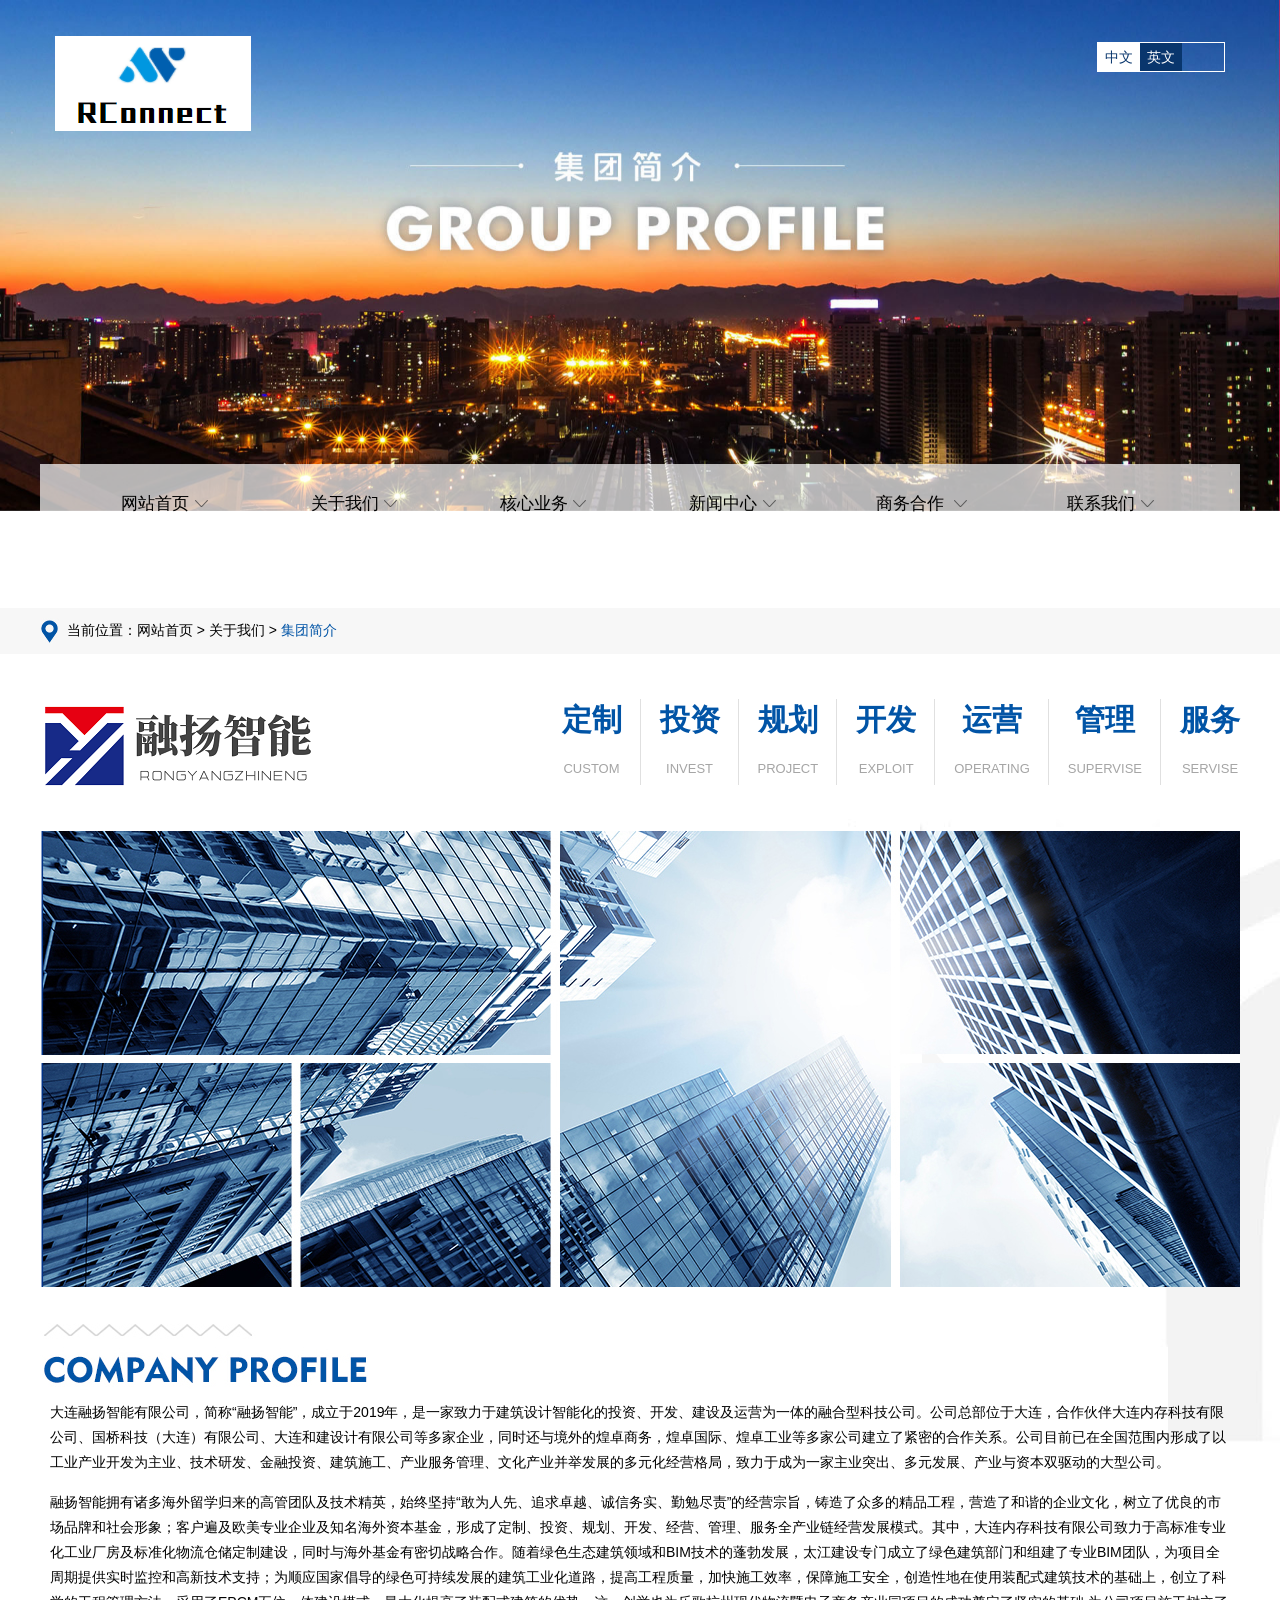
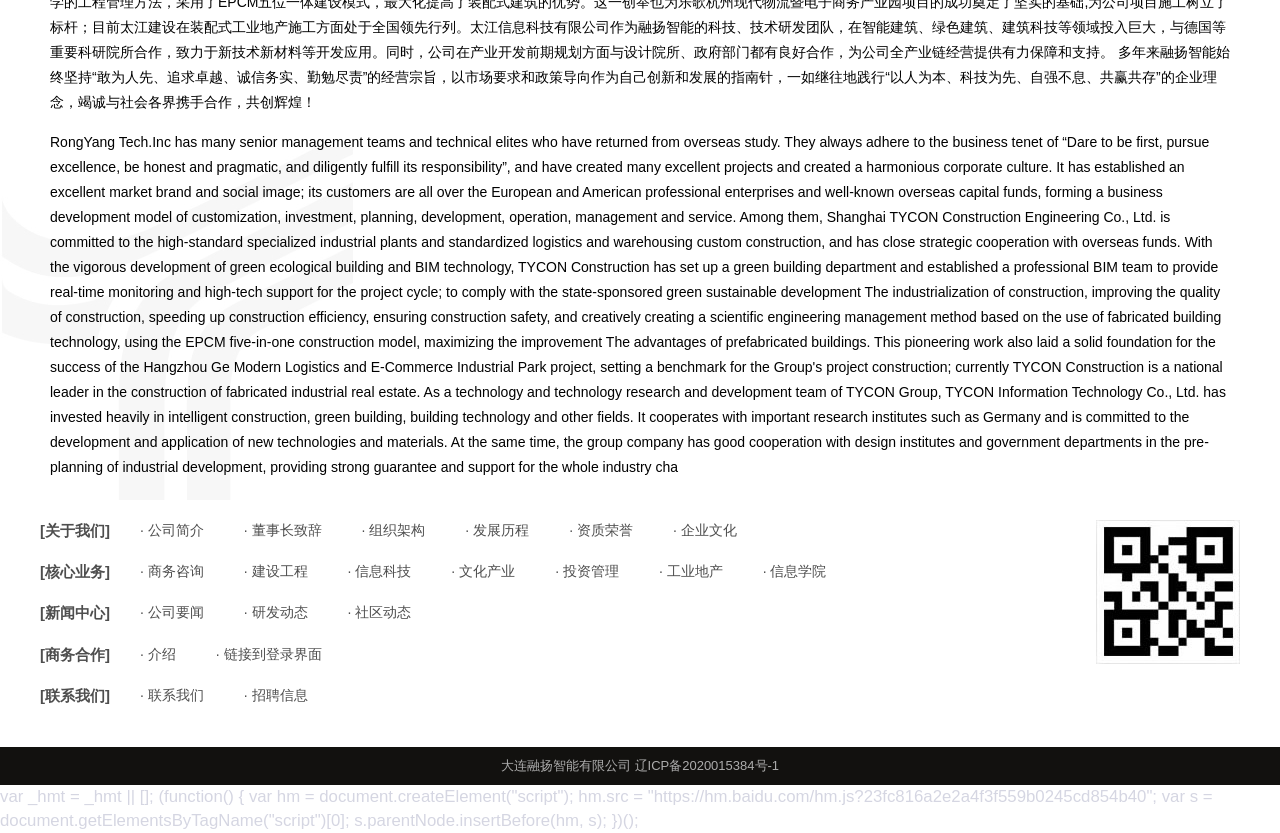
<file: 公司简介.html>
<!DOCTYPE html>
<html lang="zh-CN">
  <head>
    <meta charset="utf-8">
    <meta http-equiv="X-UA-Compatible" content="IE=edge">
    <meta name="viewport" content="width=device-width, initial-scale=1">
    <!-- 上述3个meta标签*必须*放在最前面，任何其他内容都*必须*跟随其后！ -->
    <title>RConnect - 融扬智能</title>

    <!-- Bootstrap -->
    <link href="css/bootstrap.min.css" rel="stylesheet">
    <link href="css/style.css" rel="stylesheet">
    <link href="css/font-awesome.min.css" rel="stylesheet">
	<link rel="stylesheet" type="text/css" href="css/demo.css">
	<link rel="stylesheet" type="text/css" href="css/bootsnav.css">

<link rel="stylesheet" href="css/swiper.min.css" type="text/css">

<script src="js/jquery-1.11.3.min.js" type="text/javascript"></script>
<script type="text/javascript" src="js/jquery.slides.js"></script>
<script>
    $(function(){
      $("#slides").slidesjs({
        width: 700,
        height: 220,
		start: 1,//控制从第几张图开始播放
	//控制前后按钮 
	  navigation:{
      active: false,//是否开启左右按钮
      effect: "fade"//触发按钮时，焦点图切换的特效，可选参数"slide"和"fade"
    }
	
      });
	  
    });
  </script>
  <script src="js/swiper.min.js"></script> 

  </head>
  <body>
  
  <!--top-->
  <div class="inde_one">
   
  <div class="container long_m  ">
  <div class="row">
   <div class="col-lg-8 col-md-8 col-xs-6 log1"><img src="images/index_r1_c8.png"></div>
   <div class="col-lg-4 col-md-4 col-xs-6 log2">
    <dl>
     <dd><a href="3">中文</a></dd>
     <dd><a href="3">英文</a></dd>
    </dl>
   </div>
   </div>
  </div>
   

 <div class="demo one_navv" >

<link rel="stylesheet" type="text/css" href="css/component.css" />

 <!--nav-->
 




  
		<div class="container">
			<div class="row">
            <div class="nav_bg">
				<div class="col-md-12">
					<nav class="navbar navbar-default navbar-mobile bootsnav">
						<div class="navbar-header">
							<button type="button" class="navbar-toggle" data-toggle="collapse" data-target="#navbar-menu">
								<i class=""><img src="images/ahome_r2_c13.png"></i>&nbsp;&nbsp;&nbsp;&nbsp; <em style="font-size:16px; color:#fff; font-style:normal">网站栏目</em>
							</button>
						</div>
						<div class="collapse navbar-collapse" id="navbar-menu" >
							<ul class="nav navbar-nav " data-in="fadeInDown" data-out="fadeOutUp">
								<li class="dropdown"><a href="#">网站首页&nbsp;<img src="images/index_r3_c17.png"></a>
                                <ul class="dropdown-menu" style=" position:absolute; z-index:1000; left:0px">
                                        <h5 id="navh5">网站首页</h5>
										
									</ul>
                                </li>
                                <li class="dropdown">
									<a href="#" class="dropdown-toggle" data-toggle="dropdown">
                                    关于我们&nbsp;<img src="images/index_r3_c17.png"></a>
                                    <ul class="dropdown-menu" style=" position:absolute; z-index:1000; left:0px">
                                        <h5>关于我们</h5>
										<li>
                                        <a href="#"><em><img src="images/ty_r2_c8.png"></em>&nbsp;集团简介&nbsp;<em><img src="images/ty_r2_c8.png"></em></a>
                                        <a href="#"><em><img src="images/ty_r2_c8.png"></em>&nbsp;董事长致辞&nbsp;<em><img src="images/ty_r2_c8.png"></em></a>
										<a href="#"><em><img src="images/ty_r2_c8.png"></em>&nbsp; 组织架构&nbsp;<em><img src="images/ty_r2_c8.png"></em></a>
                                        <a href="#"><em><img src="images/ty_r2_c8.png"></em>&nbsp;发展历程&nbsp;<em><img src="images/ty_r2_c8.png"></em> </a>
                                        <a href="#"><em><img src="images/ty_r2_c8.png"></em>&nbsp;资质荣誉&nbsp;<em><img src="images/ty_r2_c8.png"></em></a>
                                        <a href="#"><em><img src="images/ty_r2_c8.png"></em>&nbsp;企业文化&nbsp;<em><img src="images/ty_r2_c8.png"></em> </a>
                                        </li>
									</ul>
                                    
								
								</li>
                                	
                               <li class="dropdown">
									<a href="#" class="dropdown-toggle" data-toggle="dropdown">
                                    核心业务&nbsp;<img src="images/index_r3_c17.png"></a>
                                    <ul class="dropdown-menu" style=" position:absolute; z-index:1000; left:0px">
                                     <h5>核心业务</h5>
										<li>
                                        <a href="#"><em><img src="images/ty_r2_c8.png"></em>&nbsp;商务咨询&nbsp;<em><img src="images/ty_r2_c8.png"></em></a>
										<a href="#"><em><img src="images/ty_r2_c8.png"></em>&nbsp;建设工程&nbsp;<em><img src="images/ty_r2_c8.png"></em></a>
										<a href="#"><em><img src="images/ty_r2_c8.png"></em>&nbsp;信息科技&nbsp;<em><img src="images/ty_r2_c8.png"></em></a>
                                        <a href="#"><em><img src="images/ty_r2_c8.png"></em>&nbsp;文化产业&nbsp;<em><img src="images/ty_r2_c8.png"></em> </a>
                                        <a href="#"><em><img src="images/ty_r2_c8.png"></em>&nbsp;投资管理&nbsp;<em><img src="images/ty_r2_c8.png"></em></a>
                                        <a href="#"><em><img src="images/ty_r2_c8.png"></em>&nbsp;工业地产&nbsp;<em><img src="images/ty_r2_c8.png"></em> </a>
                                        <a href="#"><em><img src="images/ty_r2_c8.png"></em>&nbsp;信息学院&nbsp;<em><img src="images/ty_r2_c8.png"></em> </a>
                                        </li>
									</ul>
                                    
								
								</li>
                                <li class="dropdown">
									<a href="#" class="dropdown-toggle" data-toggle="dropdown">
                                    新闻中心&nbsp;<img src="images/index_r3_c17.png"></a>
                                    <ul class="dropdown-menu" style=" position:absolute; z-index:1000; left:0px">
                                    <h5>新闻中心</h5>
										<li>
                                        <a href="#"><em><img src="images/ty_r2_c8.png"></em>&nbsp;集团要闻&nbsp;<em><img src="images/ty_r2_c8.png"></em></a>
										<a href="#"><em><img src="images/ty_r2_c8.png"></em>&nbsp;学院动态&nbsp;<em><img src="images/ty_r2_c8.png"></em></a>
										<a href="#"><em><img src="images/ty_r2_c8.png"></em>&nbsp;党务动态&nbsp;<em><img src="images/ty_r2_c8.png"></em></a>
                                        </li>
									</ul>
                                    
								
								</li>
                                <li class="dropdown">
									<a href="#" class="dropdown-toggle" data-toggle="dropdown">
                                    商务合作&nbsp; <img src="images/index_r3_c17.png"></a>
                                    <ul class="dropdown-menu" style=" position:absolute; z-index:1000; left:0px">
                                    <h5>商务合作</h5>
										<li>
                                        <a href="#"><em><img src="images/ty_r2_c8.png"></em>&nbsp;介绍 &nbsp;<em><img src="images/ty_r2_c8.png"></em></a>
										<a href="#"><em><img src="images/ty_r2_c8.png"></em>&nbsp;链接到登录界面&nbsp;<em><img src="images/ty_r2_c8.png"></em></a>
                                        </li>
									</ul>
                                   
								
								</li>
                                <li class="dropdown">
									<a href="#" class="dropdown-toggle" data-toggle="dropdown">
                                    联系我们&nbsp;<img src="images/index_r3_c17.png"></a>
                                    <ul class="dropdown-menu" style=" position:absolute; z-index:1000; left:0px">
                                    <h5>联系我们</h5>
										<li>
                                        <a href="#"><em><img src="images/ty_r2_c8.png"></em>&nbsp;联系我们&nbsp;<em><img src="images/ty_r2_c8.png"></em></a>
										<a href="#"><em><img src="images/ty_r2_c8.png"></em>&nbsp;招聘信息&nbsp;<em><img src="images/ty_r2_c8.png"></em></a>
                                        </li>
									</ul>
                                    
								
								</li>
							</ul>
						</div>
					</nav>
				</div>
			</div>
		</div>
	</div>
 	</div> 
 
 

 <link rel="stylesheet" href="css/lrtk.css">

 <!-- 代码 开始 -->
  <div class="js_lno">
    <div class="slide_container " style="position:relative; z-index:1">
      <ul class="rslides" id="slider">
        <li>
          <img src="images/ad2.jpg" alt="">
         
        </li>
        
      </ul>
    </div>
    </div>
<!-- 代码 结束 -->

<script src="js/responsiveslides.min.js"></script>
<script src="js/slide.js"></script>

</div>

<!--lujing-->
<div class="lj ">
 <div class="container  ">
	 <div class="row">
      <img src="images/lj.jpg">&nbsp;&nbsp;当前位置：<a href="#">网站首页</a> > <a href="#">关于我们</a> > <em>集团简介</em>
     </div>
  </div>
</div>
<div class="index_19201" style="margin-top:3.5%">
 <div class="pest_bg">
   <div class="container">
	<div class="row">
     <div class="col-lg-12 about">
     <div class="row">
      <dl>
       <dt><img src="images/index_r5_c8.png"></dt>
       <dd>
        <p>
        定制<br><em>CUSTOM</em></p>
        </p>
        <p>
        投资<br><em>INVEST</em></p>
        </p>
        <p>
        规划<br><em>PROJECT</em></p>
        </p>
        <p>
        开发<br><em>EXPLOIT</em></p>
        </p>
        <p>
        运营<br><em>OPERATING</em></p>
        </p>
        <p>
        管理<br><em>SUPERVISE</em></p>
        </p>
         <p style=" border-right:none; padding-right:0px">
        服务<br><em>SERVISE</em></p>
        </p>
       </dd>
      </dl>
     </div>
     </div>
    </div>
    </div>
    
    <div class="container">
	<div class="row">
     <div class="pest_us">
      <h1><img src="images/ab_r4_c2.jpg"></h1>
      <dl>
       <dt><img src="images/about1.jpg"></dt>
       <dd>
        <p>
        大连融扬智能有限公司，简称“融扬智能”，成立于2019年，是一家致力于建筑设计智能化的投资、开发、建设及运营为一体的融合型科技公司。公司总部位于大连，合作伙伴大连内存科技有限公司、国桥科技（大连）有限公司、大连和建设计有限公司等多家企业，同时还与境外的煌卓商务，煌卓国际、煌卓工业等多家公司建立了紧密的合作关系。公司目前已在全国范围内形成了以工业产业开发为主业、技术研发、金融投资、建筑施工、产业服务管理、文化产业并举发展的多元化经营格局，致力于成为一家主业突出、多元发展、产业与资本双驱动的大型公司。
        </p>
        <p>
        融扬智能拥有诸多海外留学归来的高管团队及技术精英，始终坚持“敢为人先、追求卓越、诚信务实、勤勉尽责”的经营宗旨，铸造了众多的精品工程，营造了和谐的企业文化，树立了优良的市场品牌和社会形象；客户遍及欧美专业企业及知名海外资本基金，形成了定制、投资、规划、开发、经营、管理、服务全产业链经营发展模式。其中，大连内存科技有限公司致力于高标准专业化工业厂房及标准化物流仓储定制建设，同时与海外基金有密切战略合作。随着绿色生态建筑领域和BIM技术的蓬勃发展，太江建设专门成立了绿色建筑部门和组建了专业BIM团队，为项目全周期提供实时监控和高新技术支持；为顺应国家倡导的绿色可持续发展的建筑工业化道路，提高工程质量，加快施工效率，保障施工安全，创造性地在使用装配式建筑技术的基础上，创立了科学的工程管理方法，采用了EPCM五位一体建设模式，最大化提高了装配式建筑的优势。这一创举也为乐歌杭州现代物流暨电子商务产业园项目的成功奠定了坚实的基础,为公司项目施工树立了标杆；目前太江建设在装配式工业地产施工方面处于全国领先行列。太江信息科技有限公司作为融扬智能的科技、技术研发团队，在智能建筑、绿色建筑、建筑科技等领域投入巨大，与德国等重要科研院所合作，致力于新技术新材料等开发应用。同时，公司在产业开发前期规划方面与设计院所、政府部门都有良好合作，为公司全产业链经营提供有力保障和支持。
多年来融扬智能始终坚持“敢为人先、追求卓越、诚信务实、勤勉尽责”的经营宗旨，以市场要求和政策导向作为自己创新和发展的指南针，一如继往地践行“以人为本、科技为先、自强不息、共赢共存”的企业理念，竭诚与社会各界携手合作，共创辉煌！
        </p>
        <p>
        RongYang Tech.Inc has many senior management teams and technical elites who have returned from overseas study. They always adhere to the business tenet of “Dare to be first, pursue excellence, be honest and pragmatic, and diligently fulfill its responsibility”, and have created many excellent projects and created a harmonious corporate culture. It has established an excellent market brand and social image; its customers are all over the European and American professional enterprises and well-known overseas capital funds, forming a business development model of customization, investment, planning, development, operation, management and service. Among them, Shanghai TYCON Construction Engineering Co., Ltd. is committed to the high-standard specialized industrial plants and standardized logistics and warehousing custom construction, and has close strategic cooperation with overseas funds. With the vigorous development of green ecological building and BIM technology, TYCON Construction has set up a green building department and established a professional BIM team to provide real-time monitoring and high-tech support for the project cycle; to comply with the state-sponsored green sustainable development The industrialization of construction, improving the quality of construction, speeding up construction efficiency, ensuring construction safety, and creatively creating a scientific engineering management method based on the use of fabricated building technology, using the EPCM five-in-one construction model, maximizing the improvement The advantages of prefabricated buildings. This pioneering work also laid a solid foundation for the success of the Hangzhou Ge Modern Logistics and E-Commerce Industrial Park project, setting a benchmark for the Group's project construction; currently TYCON Construction is a national leader in the construction of fabricated industrial real estate. As a technology and technology research and development team of TYCON Group, TYCON Information Technology Co., Ltd. has invested heavily in intelligent construction, green building, building technology and other fields. It cooperates with important research institutes such as Germany and is committed to the development and application of new technologies and materials. At the same time, the group company has good cooperation with design institutes and government departments in the pre-planning of industrial development, providing strong guarantee and support for the whole industry cha
        </p>
       </dd>
      </dl>
     </div>
    </div>
    </div>
    
    
    <div>
</div>
</div>

  
<!--导航-->
   <div class="container  ">
	 <div class="row">
      <div class="bot_nav">
       <img src="images/er_r5_c2.jpg">
       <dl>
        <dt>[关于我们]</dt>
        <dd>
        <a href="#">· 公司简介</a>             <a href="#"> · 董事长致辞</a>             <a href="#">  · 组织架构</a>          <a href="#">     · 发展历程</a>        <a href="#">       · 资质荣誉</a>          <a href="#">     · 企业文化</a> 
        </dd>
       </dl>
       <dl>
        <dt>[核心业务]</dt>
        <dd>
        <a href="#">· 商务咨询 </a>            <a href="#"> · 建设工程  </a>            <a href="#">  · 信息科技 </a>         <a href="#">     · 文化产业 </a>         <a href="#">     · 投资管理 </a>      <a href="#">        · 工业地产  </a>        <a href="#">     · 信息学院 </a>
        </dd>
       </dl>
       <dl>
        <dt>[新闻中心]</dt>
        <dd>
        <a href="#">· 公司要闻    </a>        <a href="#">   · 研发动态   </a>       <a href="#">      · 社区动态  </a>
        </dd>
       </dl>
       <dl>
        <dt>[商务合作]</dt>
        <dd>
        <a href="#">· 介绍    </a>          <a href="#">  · 链接到登录界面   </a>
        </dd>
       </dl>
       <dl>
        <dt>[联系我们]</dt>
        <dd>
        <a href="#">· 联系我们   </a>          <a href="#">  · 招聘信息 </a>
        </dd>
       </dl>
       
      </div>
     </div>
   </div>
   <div class="copy_bg ">
    大连融扬智能有限公司 辽ICP备2020015384号-1
   </div>
     <!-- jQuery (Bootstrap 的所有 JavaScript 插件都依赖 jQuery，所以必须放在前边) -->
    
    <!-- 加载 Bootstrap 的所有 JavaScript 插件。你也可以根据需要只加载单个插件。 -->
	<script src="js/bootstrap.min.js"></script>
	<script type="text/javascript" src="js/bootsnav.js"></script>
		var _hmt = _hmt || [];
		(function() {
		  var hm = document.createElement("script");
		  hm.src = "https://hm.baidu.com/hm.js?23fc816a2e2a4f3f559b0245cd854b40";
		  var s = document.getElementsByTagName("script")[0]; 
		  s.parentNode.insertBefore(hm, s);
		})();
	</script>
  </body>
</html>
</file>
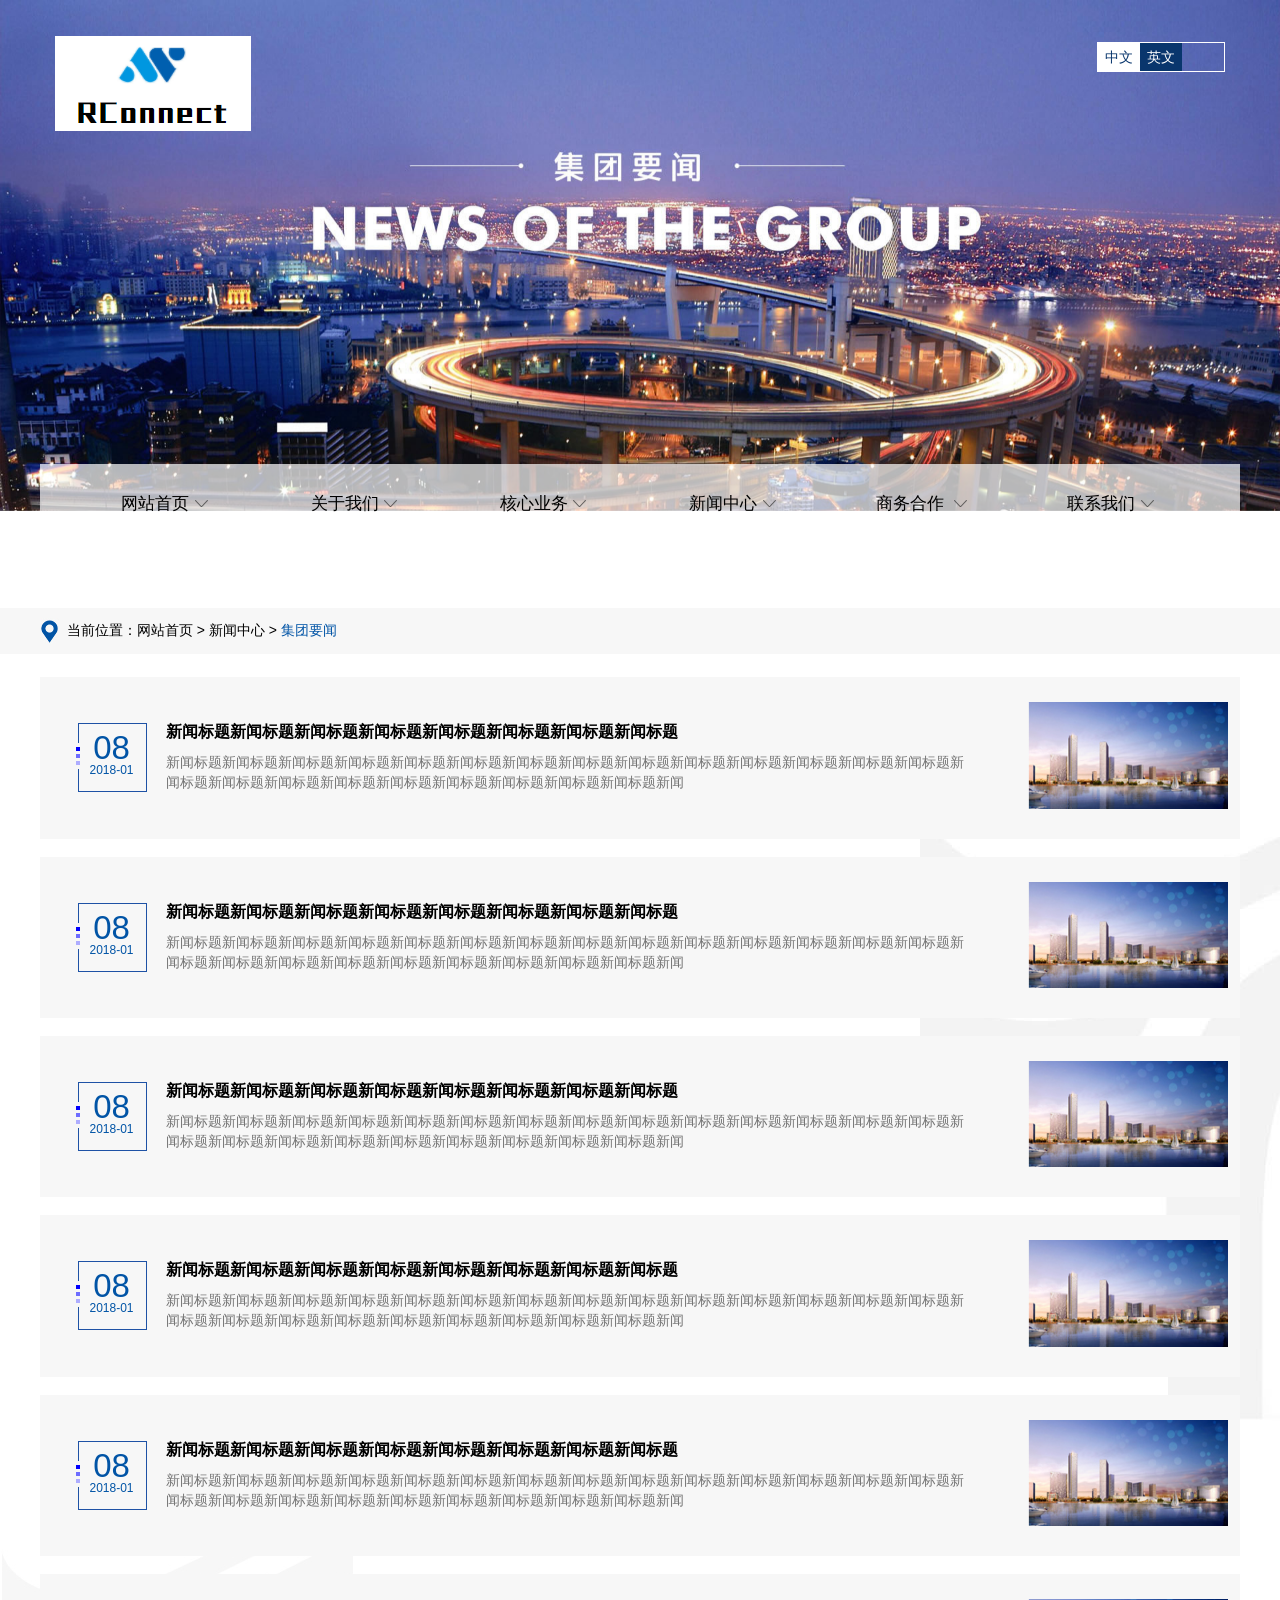
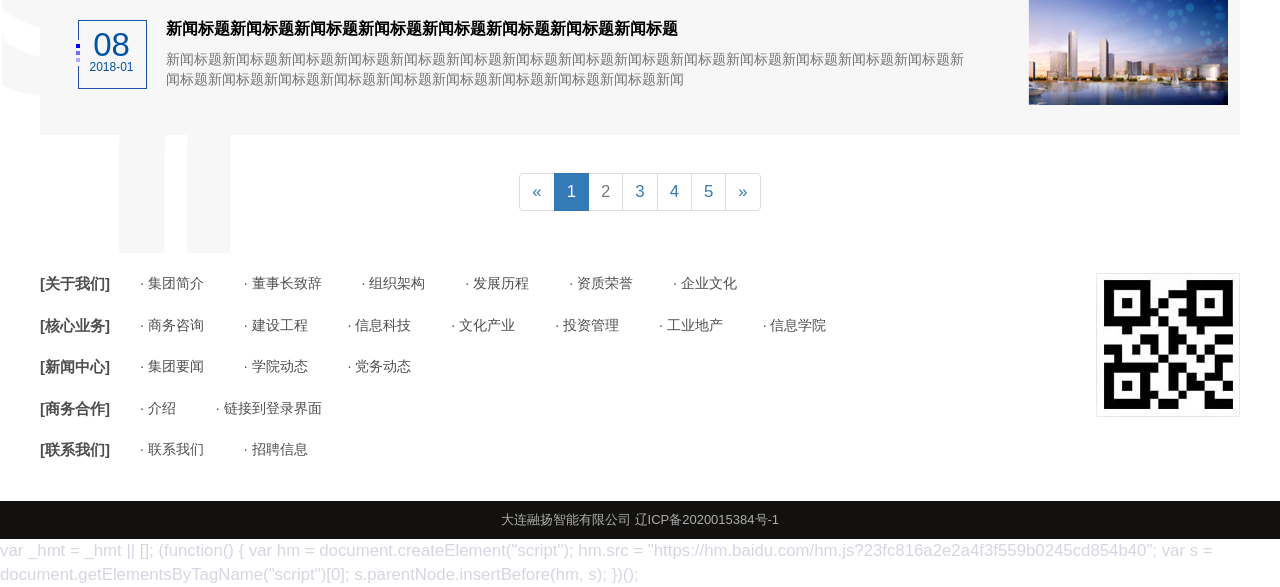
<file: 新闻中心.html>
<!DOCTYPE html>
<html lang="zh-CN">
  <head>
    <meta charset="utf-8">
    <meta http-equiv="X-UA-Compatible" content="IE=edge">
    <meta name="viewport" content="width=device-width, initial-scale=1">
    <!-- 上述3个meta标签*必须*放在最前面，任何其他内容都*必须*跟随其后！ -->
    <title>RConnect - 融扬智能</title>

    <!-- Bootstrap -->
    <link href="css/bootstrap.min.css" rel="stylesheet">
    <link href="css/style.css" rel="stylesheet">
    <link href="css/font-awesome.min.css" rel="stylesheet">
	<link rel="stylesheet" type="text/css" href="css/demo.css">
	<link rel="stylesheet" type="text/css" href="css/bootsnav.css">

<link rel="stylesheet" href="css/swiper.min.css" type="text/css">

<script src="js/jquery-1.11.3.min.js" type="text/javascript"></script>
<script type="text/javascript" src="js/jquery.slides.js"></script>
<script>
    $(function(){
      $("#slides").slidesjs({
        width: 700,
        height: 220,
		start: 1,//控制从第几张图开始播放
	//控制前后按钮 
	  navigation:{
      active: false,//是否开启左右按钮
      effect: "fade"//触发按钮时，焦点图切换的特效，可选参数"slide"和"fade"
    }
	
      });
	  
    });
  </script>
  <script src="js/swiper.min.js"></script> 

  </head>
  <body>
  
  <!--top-->
  <div class="inde_one">
   
  <div class="container long_m  ">
  <div class="row">
   <div class="col-lg-8 col-md-8 col-xs-6 log1"><img src="images/index_r1_c8.png"></div>
   <div class="col-lg-4 col-md-4 col-xs-6 log2">
    <dl>
     <dd><a href="3">中文</a></dd>
     <dd><a href="3">英文</a></dd>
    </dl>
   </div>
   </div>
  </div>
   

 <div class="demo one_navv" >

<link rel="stylesheet" type="text/css" href="css/component.css" />

 <!--nav-->
 




  
		<div class="container">
			<div class="row">
            <div class="nav_bg">
				<div class="col-md-12">
					<nav class="navbar navbar-default navbar-mobile bootsnav">
						<div class="navbar-header">
							<button type="button" class="navbar-toggle" data-toggle="collapse" data-target="#navbar-menu">
								<i class=""><img src="images/ahome_r2_c13.png"></i>&nbsp;&nbsp;&nbsp;&nbsp; <em style="font-size:16px; color:#fff; font-style:normal">网站栏目</em>
							</button>
						</div>
						<div class="collapse navbar-collapse" id="navbar-menu" >
							<ul class="nav navbar-nav " data-in="fadeInDown" data-out="fadeOutUp">
								<li class="dropdown"><a href="#">网站首页&nbsp;<img src="images/index_r3_c17.png"></a>
                                <ul class="dropdown-menu" style=" position:absolute; z-index:1000; left:0px">
                                        <h5 id="navh5">网站首页</h5>
										
									</ul>
                                </li>
                                <li class="dropdown">
									<a href="#" class="dropdown-toggle" data-toggle="dropdown">
                                    关于我们&nbsp;<img src="images/index_r3_c17.png"></a>
                                    <ul class="dropdown-menu" style=" position:absolute; z-index:1000; left:0px">
                                        <h5>关于我们</h5>
										<li>
                                        <a href="#"><em><img src="images/ty_r2_c8.png"></em>&nbsp;集团简介&nbsp;<em><img src="images/ty_r2_c8.png"></em></a>
                                        <a href="#"><em><img src="images/ty_r2_c8.png"></em>&nbsp;董事长致辞&nbsp;<em><img src="images/ty_r2_c8.png"></em></a>
										<a href="#"><em><img src="images/ty_r2_c8.png"></em>&nbsp; 组织架构&nbsp;<em><img src="images/ty_r2_c8.png"></em></a>
                                        <a href="#"><em><img src="images/ty_r2_c8.png"></em>&nbsp;发展历程&nbsp;<em><img src="images/ty_r2_c8.png"></em> </a>
                                        <a href="#"><em><img src="images/ty_r2_c8.png"></em>&nbsp;资质荣誉&nbsp;<em><img src="images/ty_r2_c8.png"></em></a>
                                        <a href="#"><em><img src="images/ty_r2_c8.png"></em>&nbsp;企业文化&nbsp;<em><img src="images/ty_r2_c8.png"></em> </a>
                                        </li>
									</ul>
                                    
								
								</li>
                                	
                               <li class="dropdown">
									<a href="#" class="dropdown-toggle" data-toggle="dropdown">
                                    核心业务&nbsp;<img src="images/index_r3_c17.png"></a>
                                    <ul class="dropdown-menu" style=" position:absolute; z-index:1000; left:0px">
                                     <h5>核心业务</h5>
										<li>
                                        <a href="#"><em><img src="images/ty_r2_c8.png"></em>&nbsp;商务咨询&nbsp;<em><img src="images/ty_r2_c8.png"></em></a>
										<a href="#"><em><img src="images/ty_r2_c8.png"></em>&nbsp;建设工程&nbsp;<em><img src="images/ty_r2_c8.png"></em></a>
										<a href="#"><em><img src="images/ty_r2_c8.png"></em>&nbsp;信息科技&nbsp;<em><img src="images/ty_r2_c8.png"></em></a>
                                        <a href="#"><em><img src="images/ty_r2_c8.png"></em>&nbsp;文化产业&nbsp;<em><img src="images/ty_r2_c8.png"></em> </a>
                                        <a href="#"><em><img src="images/ty_r2_c8.png"></em>&nbsp;投资管理&nbsp;<em><img src="images/ty_r2_c8.png"></em></a>
                                        <a href="#"><em><img src="images/ty_r2_c8.png"></em>&nbsp;工业地产&nbsp;<em><img src="images/ty_r2_c8.png"></em> </a>
                                        <a href="#"><em><img src="images/ty_r2_c8.png"></em>&nbsp;信息学院&nbsp;<em><img src="images/ty_r2_c8.png"></em> </a>
                                        </li>
									</ul>
                                    
								
								</li>
                                <li class="dropdown">
									<a href="#" class="dropdown-toggle" data-toggle="dropdown">
                                    新闻中心&nbsp;<img src="images/index_r3_c17.png"></a>
                                    <ul class="dropdown-menu" style=" position:absolute; z-index:1000; left:0px">
                                    <h5>新闻中心</h5>
										<li>
                                        <a href="#"><em><img src="images/ty_r2_c8.png"></em>&nbsp;集团要闻&nbsp;<em><img src="images/ty_r2_c8.png"></em></a>
										<a href="#"><em><img src="images/ty_r2_c8.png"></em>&nbsp;学院动态&nbsp;<em><img src="images/ty_r2_c8.png"></em></a>
										<a href="#"><em><img src="images/ty_r2_c8.png"></em>&nbsp;党务动态&nbsp;<em><img src="images/ty_r2_c8.png"></em></a>
                                        </li>
									</ul>
                                    
								
								</li>
                                <li class="dropdown">
									<a href="#" class="dropdown-toggle" data-toggle="dropdown">
                                    商务合作&nbsp; <img src="images/index_r3_c17.png"></a>
                                    <ul class="dropdown-menu" style=" position:absolute; z-index:1000; left:0px">
                                    <h5>商务合作</h5>
										<li>
                                        <a href="#"><em><img src="images/ty_r2_c8.png"></em>&nbsp;介绍 &nbsp;<em><img src="images/ty_r2_c8.png"></em></a>
										<a href="#"><em><img src="images/ty_r2_c8.png"></em>&nbsp;链接到登录界面&nbsp;<em><img src="images/ty_r2_c8.png"></em></a>
                                        </li>
									</ul>
                                   
								
								</li>
                                <li class="dropdown">
									<a href="#" class="dropdown-toggle" data-toggle="dropdown">
                                    联系我们&nbsp;<img src="images/index_r3_c17.png"></a>
                                    <ul class="dropdown-menu" style=" position:absolute; z-index:1000; left:0px">
                                    <h5>联系我们</h5>
										<li>
                                        <a href="#"><em><img src="images/ty_r2_c8.png"></em>&nbsp;联系我们&nbsp;<em><img src="images/ty_r2_c8.png"></em></a>
										<a href="#"><em><img src="images/ty_r2_c8.png"></em>&nbsp;招聘信息&nbsp;<em><img src="images/ty_r2_c8.png"></em></a>
                                        </li>
									</ul>
                                    
								
								</li>
							</ul>
						</div>
					</nav>
				</div>
			</div>
		</div>
	</div>
 	</div> 
 
 

 <link rel="stylesheet" href="css/lrtk.css">

 <!-- 代码 开始 -->
  <div class="js_lno">
    <div class="slide_container " style="position:relative; z-index:1">
      <ul class="rslides" id="slider">
        <li>
          <img src="images/ad3.jpg" alt="">
         
        </li>
        
      </ul>
    </div>
    </div>
<!-- 代码 结束 -->

<script src="js/responsiveslides.min.js"></script>
<script src="js/slide.js"></script>

</div>

<!--lujing-->
<div class="lj ">
 <div class="container  ">
	 <div class="row">
      <img src="images/lj.jpg">&nbsp;&nbsp;当前位置：<a href="#">网站首页</a> > <a href="#">新闻中心</a> > <em>集团要闻</em>
     </div>
  </div>
</div>
<div class="index_19201" style="margin-top:1.8%">
 <div class="pest_bg">
   <div class="container">
	<div class="row">
     <div class="col-lg-12 pest_news">
     <div class="row">
     
      <div class="news_inf">
       <dl>
       <dt>
        
          <h1>08</h1>
         <em>2018-01</em>
       </dt>
       <dd>
        <h5>
         <a href="#">新闻标题新闻标题新闻标题新闻标题新闻标题新闻标题新闻标题新闻标题</a>
        </h5>
        <p>
        新闻标题新闻标题新闻标题新闻标题新闻标题新闻标题新闻标题新闻标题新闻标题新闻标题新闻标题新闻标题新闻标题新闻标题新闻标题新闻标题新闻标题新闻标题新闻标题新闻标题新闻标题新闻标题新闻标题新闻
        </p>
       </dd>
      
      </dl>
       <ol>
        <p>
         <img src="images/news_r2_c2.jpg">
        </p>
       </ol>
      </div>
      
      <div class="news_inf">
       <dl>
       <dt>
        
          <h1>08</h1>
         <em>2018-01</em>
       </dt>
       <dd>
        <h5>
         <a href="#">新闻标题新闻标题新闻标题新闻标题新闻标题新闻标题新闻标题新闻标题</a>
        </h5>
        <p>
        新闻标题新闻标题新闻标题新闻标题新闻标题新闻标题新闻标题新闻标题新闻标题新闻标题新闻标题新闻标题新闻标题新闻标题新闻标题新闻标题新闻标题新闻标题新闻标题新闻标题新闻标题新闻标题新闻标题新闻
        </p>
       </dd>
      
      </dl>
       <ol>
        <p>
         <img src="images/news_r2_c2.jpg">
        </p>
       </ol>
      </div>
      
      <div class="news_inf">
       <dl>
       <dt>
        
          <h1>08</h1>
         <em>2018-01</em>
       </dt>
       <dd>
        <h5>
         <a href="#">新闻标题新闻标题新闻标题新闻标题新闻标题新闻标题新闻标题新闻标题</a>
        </h5>
        <p>
        新闻标题新闻标题新闻标题新闻标题新闻标题新闻标题新闻标题新闻标题新闻标题新闻标题新闻标题新闻标题新闻标题新闻标题新闻标题新闻标题新闻标题新闻标题新闻标题新闻标题新闻标题新闻标题新闻标题新闻
        </p>
       </dd>
      
      </dl>
       <ol>
        <p>
         <img src="images/news_r2_c2.jpg">
        </p>
       </ol>
      </div>
      
      <div class="news_inf">
       <dl>
       <dt>
        
          <h1>08</h1>
         <em>2018-01</em>
       </dt>
       <dd>
        <h5>
         <a href="#">新闻标题新闻标题新闻标题新闻标题新闻标题新闻标题新闻标题新闻标题</a>
        </h5>
        <p>
        新闻标题新闻标题新闻标题新闻标题新闻标题新闻标题新闻标题新闻标题新闻标题新闻标题新闻标题新闻标题新闻标题新闻标题新闻标题新闻标题新闻标题新闻标题新闻标题新闻标题新闻标题新闻标题新闻标题新闻
        </p>
       </dd>
      
      </dl>
       <ol>
        <p>
         <img src="images/news_r2_c2.jpg">
        </p>
       </ol>
      </div>
      
      <div class="news_inf">
       <dl>
       <dt>
        
          <h1>08</h1>
         <em>2018-01</em>
       </dt>
       <dd>
        <h5>
         <a href="#">新闻标题新闻标题新闻标题新闻标题新闻标题新闻标题新闻标题新闻标题</a>
        </h5>
        <p>
        新闻标题新闻标题新闻标题新闻标题新闻标题新闻标题新闻标题新闻标题新闻标题新闻标题新闻标题新闻标题新闻标题新闻标题新闻标题新闻标题新闻标题新闻标题新闻标题新闻标题新闻标题新闻标题新闻标题新闻
        </p>
       </dd>
      
      </dl>
       <ol>
        <p>
         <img src="images/news_r2_c2.jpg">
        </p>
       </ol>
      </div>
      
      <div class="news_inf">
       <dl>
       <dt>
        
          <h1>08</h1>
         <em>2018-01</em>
       </dt>
       <dd>
        <h5>
         <a href="#">新闻标题新闻标题新闻标题新闻标题新闻标题新闻标题新闻标题新闻标题</a>
        </h5>
        <p>
        新闻标题新闻标题新闻标题新闻标题新闻标题新闻标题新闻标题新闻标题新闻标题新闻标题新闻标题新闻标题新闻标题新闻标题新闻标题新闻标题新闻标题新闻标题新闻标题新闻标题新闻标题新闻标题新闻标题新闻
        </p>
       </dd>
      
      </dl>
       <ol>
        <p>
         <img src="images/news_r2_c2.jpg">
        </p>
       </ol>
      </div>
      
     </div>
     
     </div>
    </div>
    </div>
    
    <div class="container ">
  <div class="row">
   <div class="page_list">
   <ul class="pagination" >
    <li><a href="#">&laquo;</a></li>
    <li class="active"><a href="#">1</a></li>
    <li class="disabled"><a href="#">2</a></li>
    <li><a href="#">3</a></li>
    <li><a href="#">4</a></li>
    <li><a href="#">5</a></li>
    <li><a href="#">&raquo;</a></li>
</ul>
</div>
   
    </div>
    
    
    <div>
</div>
</div>
</div>


  
<!--导航-->
   <div class="container  ">
	 <div class="row">
      <div class="bot_nav">
       <img src="images/er_r5_c2.jpg">
       <dl>
        <dt>[关于我们]</dt>
        <dd>
        <a href="#">· 集团简介</a>             <a href="#"> · 董事长致辞</a>             <a href="#">  · 组织架构</a>          <a href="#">     · 发展历程</a>        <a href="#">       · 资质荣誉</a>          <a href="#">     · 企业文化</a> 
        </dd>
       </dl>
       <dl>
        <dt>[核心业务]</dt>
        <dd>
        <a href="#">· 商务咨询 </a>            <a href="#"> · 建设工程  </a>            <a href="#">  · 信息科技 </a>         <a href="#">     · 文化产业 </a>         <a href="#">     · 投资管理 </a>      <a href="#">        · 工业地产  </a>        <a href="#">     · 信息学院 </a>
        </dd>
       </dl>
       <dl>
        <dt>[新闻中心]</dt>
        <dd>
        <a href="#">· 集团要闻    </a>        <a href="#">   · 学院动态   </a>       <a href="#">      · 党务动态  </a>
        </dd>
       </dl>
       <dl>
        <dt>[商务合作]</dt>
        <dd>
        <a href="#">· 介绍    </a>          <a href="#">  · 链接到登录界面   </a>
        </dd>
       </dl>
       <dl>
        <dt>[联系我们]</dt>
        <dd>
        <a href="#">· 联系我们   </a>          <a href="#">  · 招聘信息 </a>
        </dd>
       </dl>
       
      </div>
     </div>
   </div>
   <div class="copy_bg ">
    大连融扬智能有限公司 辽ICP备2020015384号-1
   </div>
     <!-- jQuery (Bootstrap 的所有 JavaScript 插件都依赖 jQuery，所以必须放在前边) -->
    
    <!-- 加载 Bootstrap 的所有 JavaScript 插件。你也可以根据需要只加载单个插件。 -->
	<script src="js/bootstrap.min.js"></script>
	<script type="text/javascript" src="js/bootsnav.js"></script>
		var _hmt = _hmt || [];
		(function() {
		  var hm = document.createElement("script");
		  hm.src = "https://hm.baidu.com/hm.js?23fc816a2e2a4f3f559b0245cd854b40";
		  var s = document.getElementsByTagName("script")[0]; 
		  s.parentNode.insertBefore(hm, s);
		})();
	</script>
  </body>
</html>
</file>
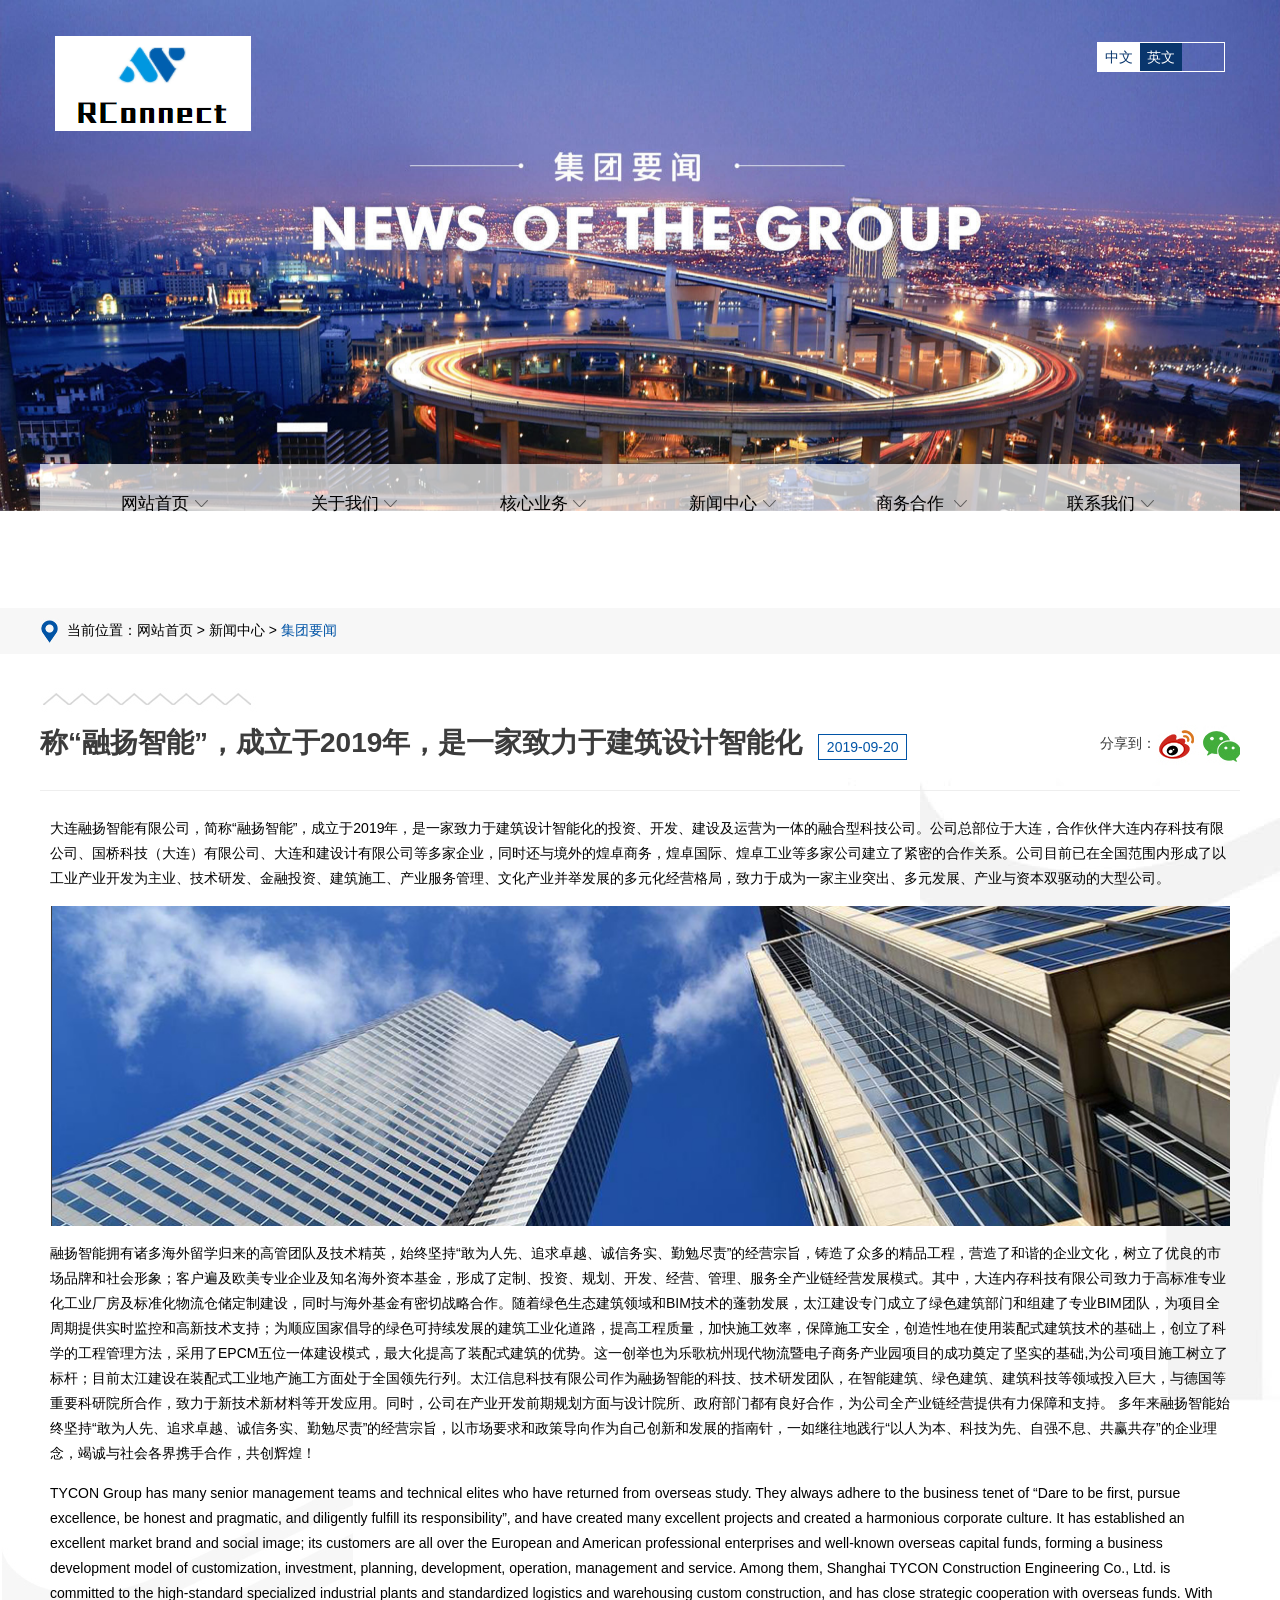
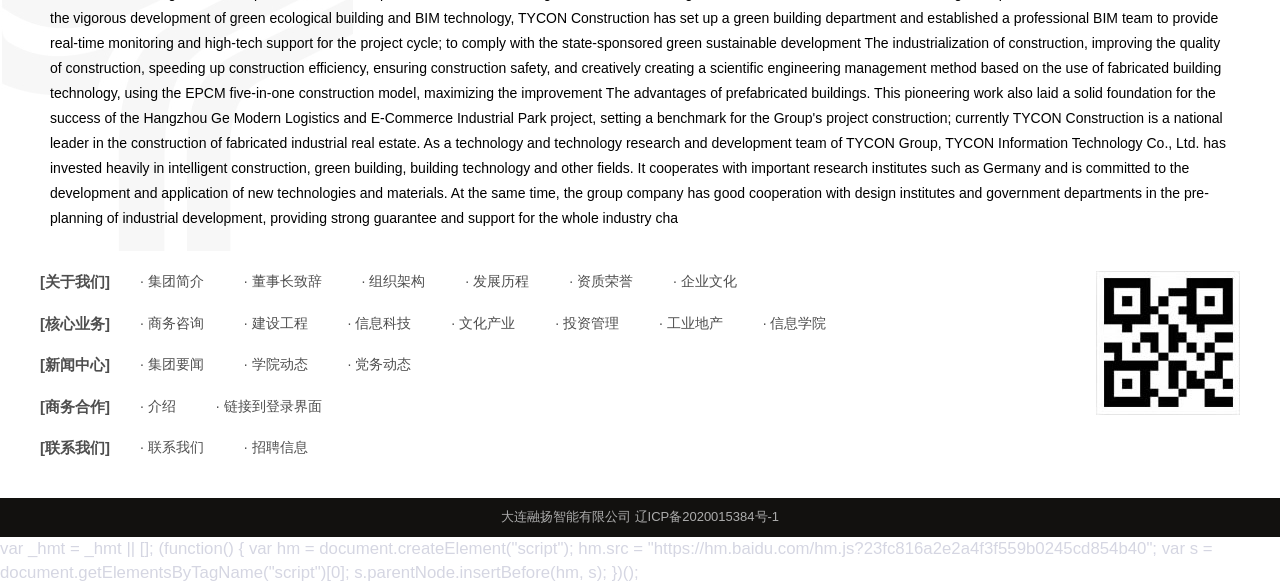
<file: 新闻中心内页.html>
<!DOCTYPE html>
<html lang="zh-CN">
  <head>
    <meta charset="utf-8">
    <meta http-equiv="X-UA-Compatible" content="IE=edge">
    <meta name="viewport" content="width=device-width, initial-scale=1">
    <!-- 上述3个meta标签*必须*放在最前面，任何其他内容都*必须*跟随其后！ -->
    <title>RConnect - 融扬智能</title>

    <!-- Bootstrap -->
    <link href="css/bootstrap.min.css" rel="stylesheet">
    <link href="css/style.css" rel="stylesheet">
    <link href="css/font-awesome.min.css" rel="stylesheet">
	<link rel="stylesheet" type="text/css" href="css/demo.css">
	<link rel="stylesheet" type="text/css" href="css/bootsnav.css">

<link rel="stylesheet" href="css/swiper.min.css" type="text/css">

<script src="js/jquery-1.11.3.min.js" type="text/javascript"></script>
<script type="text/javascript" src="js/jquery.slides.js"></script>
<script>
    $(function(){
      $("#slides").slidesjs({
        width: 700,
        height: 220,
		start: 1,//控制从第几张图开始播放
	//控制前后按钮 
	  navigation:{
      active: false,//是否开启左右按钮
      effect: "fade"//触发按钮时，焦点图切换的特效，可选参数"slide"和"fade"
    }
	
      });
	  
    });
  </script>
  <script src="js/swiper.min.js"></script> 

  </head>
  <body>
  
  <!--top-->
  <div class="inde_one">
   
  <div class="container long_m  ">
  <div class="row">
   <div class="col-lg-8 col-md-8 col-xs-6 log1"><img src="images/index_r1_c8.png"></div>
   <div class="col-lg-4 col-md-4 col-xs-6 log2">
    <dl>
     <dd><a href="3">中文</a></dd>
     <dd><a href="3">英文</a></dd>
    </dl>
   </div>
   </div>
  </div>
   

 <div class="demo one_navv" >

<link rel="stylesheet" type="text/css" href="css/component.css" />

 <!--nav-->
 




  
		<div class="container">
			<div class="row">
            <div class="nav_bg">
				<div class="col-md-12">
					<nav class="navbar navbar-default navbar-mobile bootsnav">
						<div class="navbar-header">
							<button type="button" class="navbar-toggle" data-toggle="collapse" data-target="#navbar-menu">
								<i class=""><img src="images/ahome_r2_c13.png"></i>&nbsp;&nbsp;&nbsp;&nbsp; <em style="font-size:16px; color:#fff; font-style:normal">网站栏目</em>
							</button>
						</div>
						<div class="collapse navbar-collapse" id="navbar-menu" >
							<ul class="nav navbar-nav " data-in="fadeInDown" data-out="fadeOutUp">
								<li class="dropdown"><a href="#">网站首页&nbsp;<img src="images/index_r3_c17.png"></a>
                                <ul class="dropdown-menu" style=" position:absolute; z-index:1000; left:0px">
                                        <h5 id="navh5">网站首页</h5>
										
									</ul>
                                </li>
                                <li class="dropdown">
									<a href="#" class="dropdown-toggle" data-toggle="dropdown">
                                    关于我们&nbsp;<img src="images/index_r3_c17.png"></a>
                                    <ul class="dropdown-menu" style=" position:absolute; z-index:1000; left:0px">
                                        <h5>关于我们</h5>
										<li>
                                        <a href="#"><em><img src="images/ty_r2_c8.png"></em>&nbsp;集团简介&nbsp;<em><img src="images/ty_r2_c8.png"></em></a>
                                        <a href="#"><em><img src="images/ty_r2_c8.png"></em>&nbsp;董事长致辞&nbsp;<em><img src="images/ty_r2_c8.png"></em></a>
										<a href="#"><em><img src="images/ty_r2_c8.png"></em>&nbsp; 组织架构&nbsp;<em><img src="images/ty_r2_c8.png"></em></a>
                                        <a href="#"><em><img src="images/ty_r2_c8.png"></em>&nbsp;发展历程&nbsp;<em><img src="images/ty_r2_c8.png"></em> </a>
                                        <a href="#"><em><img src="images/ty_r2_c8.png"></em>&nbsp;资质荣誉&nbsp;<em><img src="images/ty_r2_c8.png"></em></a>
                                        <a href="#"><em><img src="images/ty_r2_c8.png"></em>&nbsp;企业文化&nbsp;<em><img src="images/ty_r2_c8.png"></em> </a>
                                        </li>
									</ul>
                                    
								
								</li>
                                	
                               <li class="dropdown">
									<a href="#" class="dropdown-toggle" data-toggle="dropdown">
                                    核心业务&nbsp;<img src="images/index_r3_c17.png"></a>
                                    <ul class="dropdown-menu" style=" position:absolute; z-index:1000; left:0px">
                                     <h5>核心业务</h5>
										<li>
                                        <a href="#"><em><img src="images/ty_r2_c8.png"></em>&nbsp;商务咨询&nbsp;<em><img src="images/ty_r2_c8.png"></em></a>
										<a href="#"><em><img src="images/ty_r2_c8.png"></em>&nbsp;建设工程&nbsp;<em><img src="images/ty_r2_c8.png"></em></a>
										<a href="#"><em><img src="images/ty_r2_c8.png"></em>&nbsp;信息科技&nbsp;<em><img src="images/ty_r2_c8.png"></em></a>
                                        <a href="#"><em><img src="images/ty_r2_c8.png"></em>&nbsp;文化产业&nbsp;<em><img src="images/ty_r2_c8.png"></em> </a>
                                        <a href="#"><em><img src="images/ty_r2_c8.png"></em>&nbsp;投资管理&nbsp;<em><img src="images/ty_r2_c8.png"></em></a>
                                        <a href="#"><em><img src="images/ty_r2_c8.png"></em>&nbsp;工业地产&nbsp;<em><img src="images/ty_r2_c8.png"></em> </a>
                                        <a href="#"><em><img src="images/ty_r2_c8.png"></em>&nbsp;信息学院&nbsp;<em><img src="images/ty_r2_c8.png"></em> </a>
                                        </li>
									</ul>
                                    
								
								</li>
                                <li class="dropdown">
									<a href="#" class="dropdown-toggle" data-toggle="dropdown">
                                    新闻中心&nbsp;<img src="images/index_r3_c17.png"></a>
                                    <ul class="dropdown-menu" style=" position:absolute; z-index:1000; left:0px">
                                    <h5>新闻中心</h5>
										<li>
                                        <a href="#"><em><img src="images/ty_r2_c8.png"></em>&nbsp;集团要闻&nbsp;<em><img src="images/ty_r2_c8.png"></em></a>
										<a href="#"><em><img src="images/ty_r2_c8.png"></em>&nbsp;学院动态&nbsp;<em><img src="images/ty_r2_c8.png"></em></a>
										<a href="#"><em><img src="images/ty_r2_c8.png"></em>&nbsp;党务动态&nbsp;<em><img src="images/ty_r2_c8.png"></em></a>
                                        </li>
									</ul>
                                    
								
								</li>
                                <li class="dropdown">
									<a href="#" class="dropdown-toggle" data-toggle="dropdown">
                                    商务合作&nbsp; <img src="images/index_r3_c17.png"></a>
                                    <ul class="dropdown-menu" style=" position:absolute; z-index:1000; left:0px">
                                    <h5>商务合作</h5>
										<li>
                                        <a href="#"><em><img src="images/ty_r2_c8.png"></em>&nbsp;介绍 &nbsp;<em><img src="images/ty_r2_c8.png"></em></a>
										<a href="#"><em><img src="images/ty_r2_c8.png"></em>&nbsp;链接到登录界面&nbsp;<em><img src="images/ty_r2_c8.png"></em></a>
                                        </li>
									</ul>
                                   
								
								</li>
                                <li class="dropdown">
									<a href="#" class="dropdown-toggle" data-toggle="dropdown">
                                    联系我们&nbsp;<img src="images/index_r3_c17.png"></a>
                                    <ul class="dropdown-menu" style=" position:absolute; z-index:1000; left:0px">
                                    <h5>联系我们</h5>
										<li>
                                        <a href="#"><em><img src="images/ty_r2_c8.png"></em>&nbsp;联系我们&nbsp;<em><img src="images/ty_r2_c8.png"></em></a>
										<a href="#"><em><img src="images/ty_r2_c8.png"></em>&nbsp;招聘信息&nbsp;<em><img src="images/ty_r2_c8.png"></em></a>
                                        </li>
									</ul>
                                    
								
								</li>
							</ul>
						</div>
					</nav>
				</div>
			</div>
		</div>
	</div>
 	</div> 
 
 

 <link rel="stylesheet" href="css/lrtk.css">

 <!-- 代码 开始 -->
  <div class="js_lno">
    <div class="slide_container " style="position:relative; z-index:1">
      <ul class="rslides" id="slider">
        <li>
          <img src="images/ad3.jpg" alt="">
         
        </li>
        
      </ul>
    </div>
    </div>
<!-- 代码 结束 -->

<script src="js/responsiveslides.min.js"></script>
<script src="js/slide.js"></script>

</div>

<!--lujing-->
<div class="lj ">
 <div class="container  ">
	 <div class="row">
      <img src="images/lj.jpg">&nbsp;&nbsp;当前位置：<a href="#">网站首页</a> > <a href="#">新闻中心</a> > <em>集团要闻</em>
     </div>
  </div>
</div>

<div class="index_19201" style="margin-top:0.3%">
 <div class="pest_bg">
 
 <div class="container">
	<div class="row">
     <div class="bt">
      <dl>
       <dt>
       称“融扬智能”，成立于2019年，是一家致力于建筑设计智能化&nbsp;&nbsp;<em>2019-09-20</em>
       </dt>
       <dd>
       分享到：<a href="#"><img src="images/wb.jpg"></a><a href="#"><img src="images/wx.jpg"></a>
       </dd>
      </dl>
     </div>
    </div>
 </div>
 
 
 <div class="container">
	<div class="row">
     <div class="pest_us" style="margin-top:0%" >
      
      <dl style="margin-top:0%">
       <dd>
        <p>
        大连融扬智能有限公司，简称“融扬智能”，成立于2019年，是一家致力于建筑设计智能化的投资、开发、建设及运营为一体的融合型科技公司。公司总部位于大连，合作伙伴大连内存科技有限公司、国桥科技（大连）有限公司、大连和建设计有限公司等多家企业，同时还与境外的煌卓商务，煌卓国际、煌卓工业等多家公司建立了紧密的合作关系。公司目前已在全国范围内形成了以工业产业开发为主业、技术研发、金融投资、建筑施工、产业服务管理、文化产业并举发展的多元化经营格局，致力于成为一家主业突出、多元发展、产业与资本双驱动的大型公司。
        </p>
        <p><img src="images/ns.jpg"></p>
        <p>
        融扬智能拥有诸多海外留学归来的高管团队及技术精英，始终坚持“敢为人先、追求卓越、诚信务实、勤勉尽责”的经营宗旨，铸造了众多的精品工程，营造了和谐的企业文化，树立了优良的市场品牌和社会形象；客户遍及欧美专业企业及知名海外资本基金，形成了定制、投资、规划、开发、经营、管理、服务全产业链经营发展模式。其中，大连内存科技有限公司致力于高标准专业化工业厂房及标准化物流仓储定制建设，同时与海外基金有密切战略合作。随着绿色生态建筑领域和BIM技术的蓬勃发展，太江建设专门成立了绿色建筑部门和组建了专业BIM团队，为项目全周期提供实时监控和高新技术支持；为顺应国家倡导的绿色可持续发展的建筑工业化道路，提高工程质量，加快施工效率，保障施工安全，创造性地在使用装配式建筑技术的基础上，创立了科学的工程管理方法，采用了EPCM五位一体建设模式，最大化提高了装配式建筑的优势。这一创举也为乐歌杭州现代物流暨电子商务产业园项目的成功奠定了坚实的基础,为公司项目施工树立了标杆；目前太江建设在装配式工业地产施工方面处于全国领先行列。太江信息科技有限公司作为融扬智能的科技、技术研发团队，在智能建筑、绿色建筑、建筑科技等领域投入巨大，与德国等重要科研院所合作，致力于新技术新材料等开发应用。同时，公司在产业开发前期规划方面与设计院所、政府部门都有良好合作，为公司全产业链经营提供有力保障和支持。
多年来融扬智能始终坚持“敢为人先、追求卓越、诚信务实、勤勉尽责”的经营宗旨，以市场要求和政策导向作为自己创新和发展的指南针，一如继往地践行“以人为本、科技为先、自强不息、共赢共存”的企业理念，竭诚与社会各界携手合作，共创辉煌！
        </p>
        <p>
        TYCON Group has many senior management teams and technical elites who have returned from overseas study. They always adhere to the business tenet of “Dare to be first, pursue excellence, be honest and pragmatic, and diligently fulfill its responsibility”, and have created many excellent projects and created a harmonious corporate culture. It has established an excellent market brand and social image; its customers are all over the European and American professional enterprises and well-known overseas capital funds, forming a business development model of customization, investment, planning, development, operation, management and service. Among them, Shanghai TYCON Construction Engineering Co., Ltd. is committed to the high-standard specialized industrial plants and standardized logistics and warehousing custom construction, and has close strategic cooperation with overseas funds. With the vigorous development of green ecological building and BIM technology, TYCON Construction has set up a green building department and established a professional BIM team to provide real-time monitoring and high-tech support for the project cycle; to comply with the state-sponsored green sustainable development The industrialization of construction, improving the quality of construction, speeding up construction efficiency, ensuring construction safety, and creatively creating a scientific engineering management method based on the use of fabricated building technology, using the EPCM five-in-one construction model, maximizing the improvement The advantages of prefabricated buildings. This pioneering work also laid a solid foundation for the success of the Hangzhou Ge Modern Logistics and E-Commerce Industrial Park project, setting a benchmark for the Group's project construction; currently TYCON Construction is a national leader in the construction of fabricated industrial real estate. As a technology and technology research and development team of TYCON Group, TYCON Information Technology Co., Ltd. has invested heavily in intelligent construction, green building, building technology and other fields. It cooperates with important research institutes such as Germany and is committed to the development and application of new technologies and materials. At the same time, the group company has good cooperation with design institutes and government departments in the pre-planning of industrial development, providing strong guarantee and support for the whole industry cha
        </p>
       </dd>
      </dl>
     </div>
    </div>
    </div>
    
 </div>
</div>

  
<!--导航-->
   <div class="container  ">
	 <div class="row">
      <div class="bot_nav">
       <img src="images/er_r5_c2.jpg">
       <dl>
        <dt>[关于我们]</dt>
        <dd>
        <a href="#">· 集团简介</a>             <a href="#"> · 董事长致辞</a>             <a href="#">  · 组织架构</a>          <a href="#">     · 发展历程</a>        <a href="#">       · 资质荣誉</a>          <a href="#">     · 企业文化</a> 
        </dd>
       </dl>
       <dl>
        <dt>[核心业务]</dt>
        <dd>
        <a href="#">· 商务咨询 </a>            <a href="#"> · 建设工程  </a>            <a href="#">  · 信息科技 </a>         <a href="#">     · 文化产业 </a>         <a href="#">     · 投资管理 </a>      <a href="#">        · 工业地产  </a>        <a href="#">     · 信息学院 </a>
        </dd>
       </dl>
       <dl>
        <dt>[新闻中心]</dt>
        <dd>
        <a href="#">· 集团要闻    </a>        <a href="#">   · 学院动态   </a>       <a href="#">      · 党务动态  </a>
        </dd>
       </dl>
       <dl>
        <dt>[商务合作]</dt>
        <dd>
        <a href="#">· 介绍    </a>          <a href="#">  · 链接到登录界面   </a>
        </dd>
       </dl>
       <dl>
        <dt>[联系我们]</dt>
        <dd>
        <a href="#">· 联系我们   </a>          <a href="#">  · 招聘信息 </a>
        </dd>
       </dl>
       
      </div>
     </div>
   </div>
   <div class="copy_bg ">
    大连融扬智能有限公司 辽ICP备2020015384号-1
   </div>
     <!-- jQuery (Bootstrap 的所有 JavaScript 插件都依赖 jQuery，所以必须放在前边) -->
    
    <!-- 加载 Bootstrap 的所有 JavaScript 插件。你也可以根据需要只加载单个插件。 -->
	<script src="js/bootstrap.min.js"></script>
	<script type="text/javascript" src="js/bootsnav.js"></script>
		var _hmt = _hmt || [];
		(function() {
		  var hm = document.createElement("script");
		  hm.src = "https://hm.baidu.com/hm.js?23fc816a2e2a4f3f559b0245cd854b40";
		  var s = document.getElementsByTagName("script")[0]; 
		  s.parentNode.insertBefore(hm, s);
		})();
	</script>
  </body>
</html>
</file>
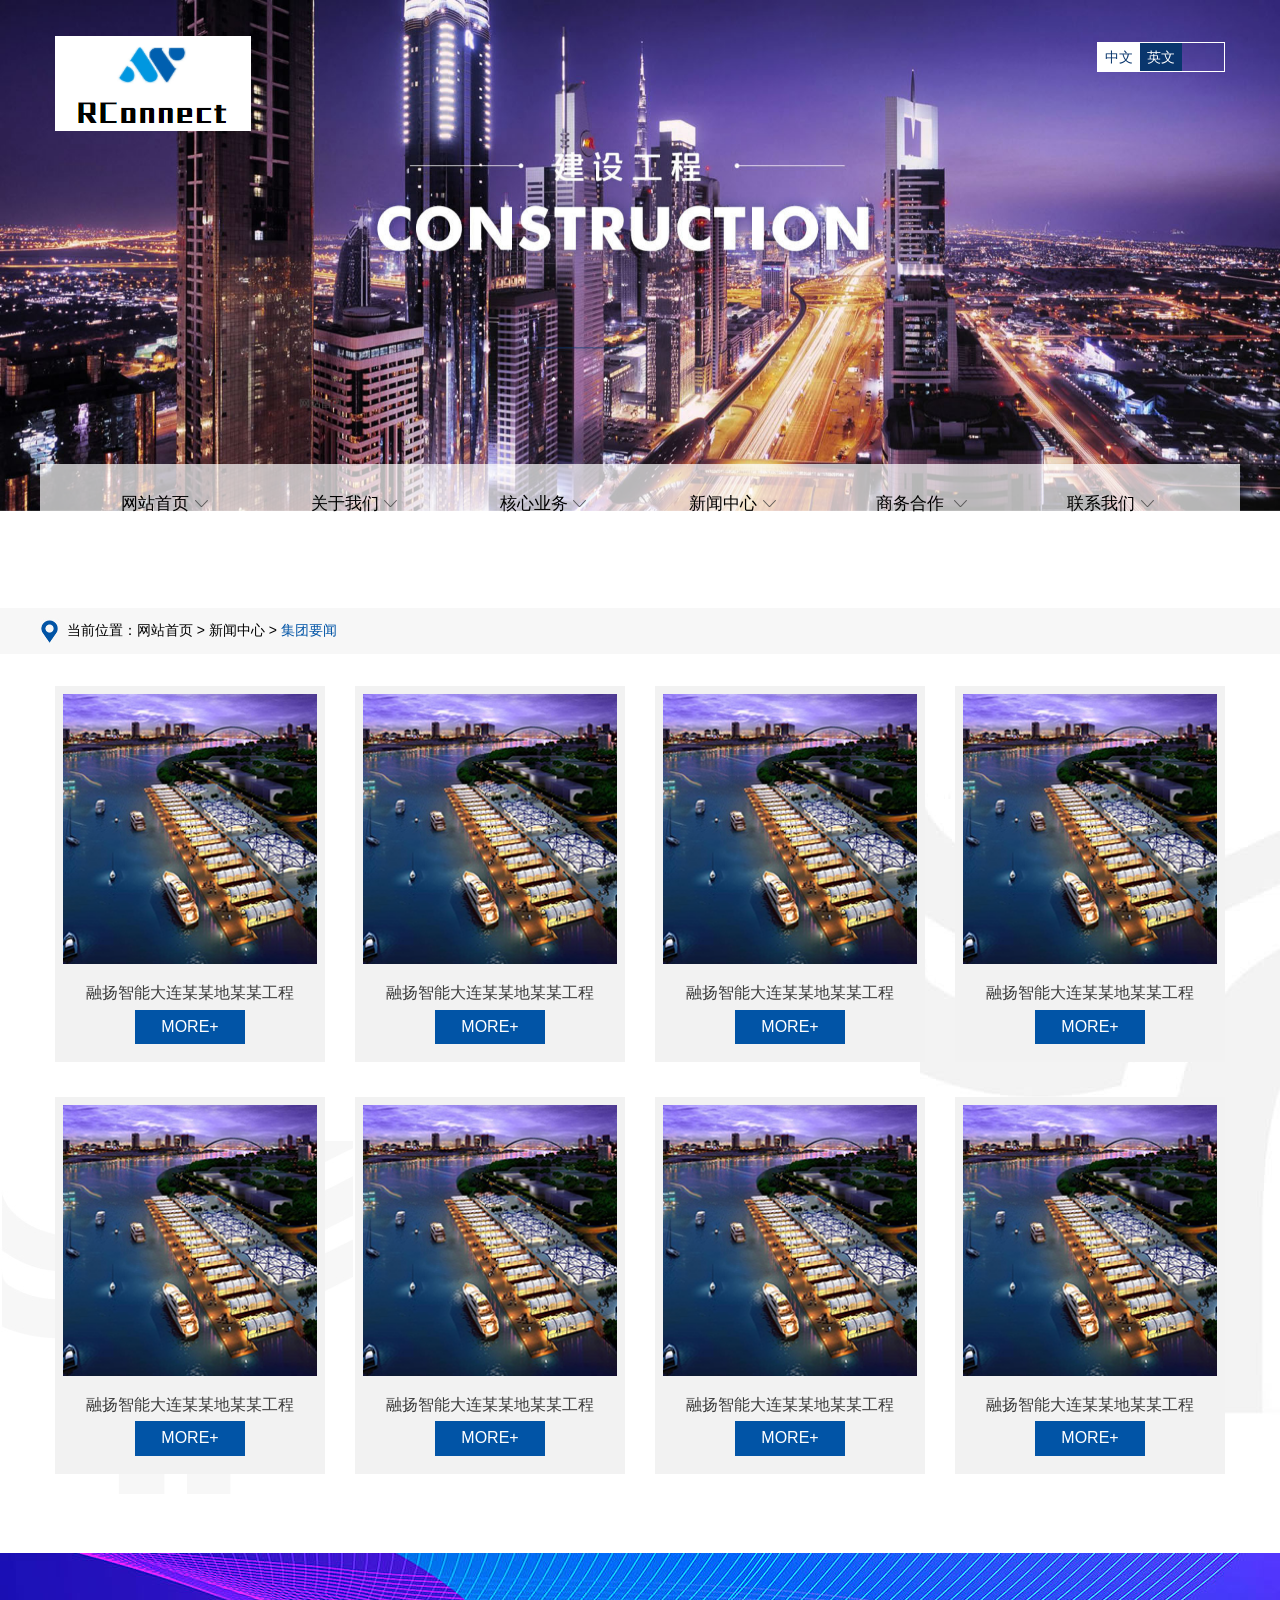
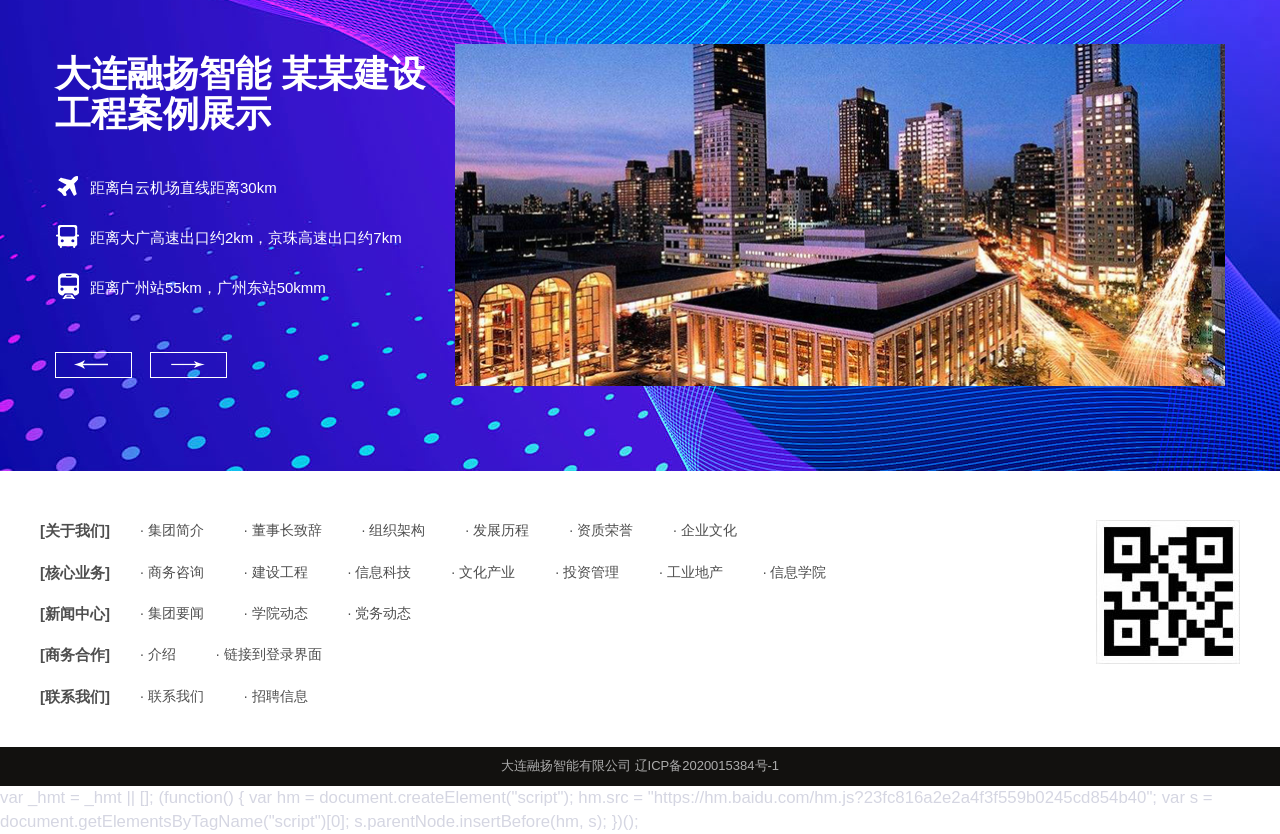
<file: 核心业务.html>
<!DOCTYPE html>
<html lang="zh-CN">
  <head>
    <meta charset="utf-8">
    <meta http-equiv="X-UA-Compatible" content="IE=edge">
    <meta name="viewport" content="width=device-width, initial-scale=1">
    <!-- 上述3个meta标签*必须*放在最前面，任何其他内容都*必须*跟随其后！ -->
    <title>RConnect - 融扬智能</title>

    <!-- Bootstrap -->
    <link href="css/bootstrap.min.css" rel="stylesheet">
    <link href="css/style.css" rel="stylesheet">
    <link href="css/font-awesome.min.css" rel="stylesheet">
	<link rel="stylesheet" type="text/css" href="css/demo.css">
	<link rel="stylesheet" type="text/css" href="css/bootsnav.css">

<link rel="stylesheet" href="css/swiper.min.css" type="text/css">

<script src="js/jquery-1.11.3.min.js" type="text/javascript"></script>
<script type="text/javascript" src="js/jquery.slides.js"></script>
<script>
    $(function(){
      $("#slides").slidesjs({
        width: 700,
        height: 220,
		start: 1,//控制从第几张图开始播放
	//控制前后按钮 
	  navigation:{
      active: false,//是否开启左右按钮
      effect: "fade"//触发按钮时，焦点图切换的特效，可选参数"slide"和"fade"
    }
	
      });
	  
    });
  </script>
  <script src="js/swiper.min.js"></script> 

  </head>
  <body>
  
  <!--top-->
  <div class="inde_one">
   
  <div class="container long_m  ">
  <div class="row">
   <div class="col-lg-8 col-md-8 col-xs-6 log1"><img src="images/index_r1_c8.png"></div>
   <div class="col-lg-4 col-md-4 col-xs-6 log2">
    <dl>
     <dd><a href="3">中文</a></dd>
     <dd><a href="3">英文</a></dd>
    </dl>
   </div>
   </div>
  </div>
   

 <div class="demo one_navv" >

<link rel="stylesheet" type="text/css" href="css/component.css" />

 <!--nav-->
 




  
		<div class="container">
			<div class="row">
            <div class="nav_bg">
				<div class="col-md-12">
					<nav class="navbar navbar-default navbar-mobile bootsnav">
						<div class="navbar-header">
							<button type="button" class="navbar-toggle" data-toggle="collapse" data-target="#navbar-menu">
								<i class=""><img src="images/ahome_r2_c13.png"></i>&nbsp;&nbsp;&nbsp;&nbsp; <em style="font-size:16px; color:#fff; font-style:normal">网站栏目</em>
							</button>
						</div>
						<div class="collapse navbar-collapse" id="navbar-menu" >
							<ul class="nav navbar-nav " data-in="fadeInDown" data-out="fadeOutUp">
								<li class="dropdown"><a href="#">网站首页&nbsp;<img src="images/index_r3_c17.png"></a>
                                <ul class="dropdown-menu" style=" position:absolute; z-index:1000; left:0px">
                                        <h5 id="navh5">网站首页</h5>
										
									</ul>
                                </li>
                                <li class="dropdown">
									<a href="#" class="dropdown-toggle" data-toggle="dropdown">
                                    关于我们&nbsp;<img src="images/index_r3_c17.png"></a>
                                    <ul class="dropdown-menu" style=" position:absolute; z-index:1000; left:0px">
                                        <h5>关于我们</h5>
										<li>
                                        <a href="#"><em><img src="images/ty_r2_c8.png"></em>&nbsp;集团简介&nbsp;<em><img src="images/ty_r2_c8.png"></em></a>
                                        <a href="#"><em><img src="images/ty_r2_c8.png"></em>&nbsp;董事长致辞&nbsp;<em><img src="images/ty_r2_c8.png"></em></a>
										<a href="#"><em><img src="images/ty_r2_c8.png"></em>&nbsp; 组织架构&nbsp;<em><img src="images/ty_r2_c8.png"></em></a>
                                        <a href="#"><em><img src="images/ty_r2_c8.png"></em>&nbsp;发展历程&nbsp;<em><img src="images/ty_r2_c8.png"></em> </a>
                                        <a href="#"><em><img src="images/ty_r2_c8.png"></em>&nbsp;资质荣誉&nbsp;<em><img src="images/ty_r2_c8.png"></em></a>
                                        <a href="#"><em><img src="images/ty_r2_c8.png"></em>&nbsp;企业文化&nbsp;<em><img src="images/ty_r2_c8.png"></em> </a>
                                        </li>
									</ul>
                                    
								
								</li>
                                	
                               <li class="dropdown">
									<a href="#" class="dropdown-toggle" data-toggle="dropdown">
                                    核心业务&nbsp;<img src="images/index_r3_c17.png"></a>
                                    <ul class="dropdown-menu" style=" position:absolute; z-index:1000; left:0px">
                                     <h5>核心业务</h5>
										<li>
                                        <a href="#"><em><img src="images/ty_r2_c8.png"></em>&nbsp;商务咨询&nbsp;<em><img src="images/ty_r2_c8.png"></em></a>
										<a href="#"><em><img src="images/ty_r2_c8.png"></em>&nbsp;建设工程&nbsp;<em><img src="images/ty_r2_c8.png"></em></a>
										<a href="#"><em><img src="images/ty_r2_c8.png"></em>&nbsp;信息科技&nbsp;<em><img src="images/ty_r2_c8.png"></em></a>
                                        <a href="#"><em><img src="images/ty_r2_c8.png"></em>&nbsp;文化产业&nbsp;<em><img src="images/ty_r2_c8.png"></em> </a>
                                        <a href="#"><em><img src="images/ty_r2_c8.png"></em>&nbsp;投资管理&nbsp;<em><img src="images/ty_r2_c8.png"></em></a>
                                        <a href="#"><em><img src="images/ty_r2_c8.png"></em>&nbsp;工业地产&nbsp;<em><img src="images/ty_r2_c8.png"></em> </a>
                                        <a href="#"><em><img src="images/ty_r2_c8.png"></em>&nbsp;信息学院&nbsp;<em><img src="images/ty_r2_c8.png"></em> </a>
                                        </li>
									</ul>
                                    
								
								</li>
                                <li class="dropdown">
									<a href="#" class="dropdown-toggle" data-toggle="dropdown">
                                    新闻中心&nbsp;<img src="images/index_r3_c17.png"></a>
                                    <ul class="dropdown-menu" style=" position:absolute; z-index:1000; left:0px">
                                    <h5>新闻中心</h5>
										<li>
                                        <a href="#"><em><img src="images/ty_r2_c8.png"></em>&nbsp;集团要闻&nbsp;<em><img src="images/ty_r2_c8.png"></em></a>
										<a href="#"><em><img src="images/ty_r2_c8.png"></em>&nbsp;学院动态&nbsp;<em><img src="images/ty_r2_c8.png"></em></a>
										<a href="#"><em><img src="images/ty_r2_c8.png"></em>&nbsp;党务动态&nbsp;<em><img src="images/ty_r2_c8.png"></em></a>
                                        </li>
									</ul>
                                    
								
								</li>
                                <li class="dropdown">
									<a href="#" class="dropdown-toggle" data-toggle="dropdown">
                                    商务合作&nbsp; <img src="images/index_r3_c17.png"></a>
                                    <ul class="dropdown-menu" style=" position:absolute; z-index:1000; left:0px">
                                    <h5>商务合作</h5>
										<li>
                                        <a href="#"><em><img src="images/ty_r2_c8.png"></em>&nbsp;介绍 &nbsp;<em><img src="images/ty_r2_c8.png"></em></a>
										<a href="#"><em><img src="images/ty_r2_c8.png"></em>&nbsp;链接到登录界面&nbsp;<em><img src="images/ty_r2_c8.png"></em></a>
                                        </li>
									</ul>
                                   
								
								</li>
                                <li class="dropdown">
									<a href="#" class="dropdown-toggle" data-toggle="dropdown">
                                    联系我们&nbsp;<img src="images/index_r3_c17.png"></a>
                                    <ul class="dropdown-menu" style=" position:absolute; z-index:1000; left:0px">
                                    <h5>联系我们</h5>
										<li>
                                        <a href="#"><em><img src="images/ty_r2_c8.png"></em>&nbsp;联系我们&nbsp;<em><img src="images/ty_r2_c8.png"></em></a>
										<a href="#"><em><img src="images/ty_r2_c8.png"></em>&nbsp;招聘信息&nbsp;<em><img src="images/ty_r2_c8.png"></em></a>
                                        </li>
									</ul>
                                    
								
								</li>
							</ul>
						</div>
					</nav>
				</div>
			</div>
		</div>
	</div>
 	</div> 
 
 

 <link rel="stylesheet" href="css/lrtk.css">

 <!-- 代码 开始 -->
  <div class="js_lno">
    <div class="slide_container " style="position:relative; z-index:1">
      <ul class="rslides" id="slider">
        <li>
          <img src="images/ad1.jpg" alt="">
         
        </li>
        
      </ul>
    </div>
    </div>
<!-- 代码 结束 -->

<script src="js/responsiveslides.min.js"></script>
<script src="js/slide.js"></script>

</div>

<!--lujing-->
<div class="lj ">
 <div class="container  ">
	 <div class="row">
      <img src="images/lj.jpg">&nbsp;&nbsp;当前位置：<a href="#">网站首页</a> > <a href="#">新闻中心</a> > <em>集团要闻</em>
     </div>
  </div>
</div>

<div class="index_19201" style="margin-top:1.3%">
 <div class="pest_bg">
 <div class="container yewu_pest ">
	<div class="row">
     <div class="col-lg-3 col-md-3 col-sm-6 col-xs-6">
      <dl>
       <A href="#">
       <dt>
        <p><img src="images/yewu_r2_c2.jpg"></p>
       </dt>
       <dd>
        <h5>融扬智能大连某某地某某工程</h5>
        <p>MORE+</p>
       </dd>
       </A>
      </dl>
     </div>
     <div class="col-lg-3 col-md-3 col-sm-6 col-xs-6">
      <dl>
       <A href="#">
       <dt>
        <p><img src="images/yewu_r2_c2.jpg"></p>
       </dt>
       <dd>
        <h5>融扬智能大连某某地某某工程</h5>
        <p>MORE+</p>
       </dd>
       </A>
      </dl>
     </div>
     <div class="col-lg-3 col-md-3 col-sm-6 col-xs-6">
      <dl>
       <A href="#">
       <dt>
        <p><img src="images/yewu_r2_c2.jpg"></p>
       </dt>
       <dd>
        <h5>融扬智能大连某某地某某工程</h5>
        <p>MORE+</p>
       </dd>
       </A>
      </dl>
     </div>
     <div class="col-lg-3 col-md-3 col-sm-6 col-xs-6">
      <dl>
       <A href="#">
       <dt>
        <p><img src="images/yewu_r2_c2.jpg"></p>
       </dt>
       <dd>
        <h5>融扬智能大连某某地某某工程</h5>
        <p>MORE+</p>
       </dd>
       </A>
      </dl>
     </div>
     <div class="col-lg-3 col-md-3 col-sm-6 col-xs-6">
      <dl>
       <A href="#">
       <dt>
        <p><img src="images/yewu_r2_c2.jpg"></p>
       </dt>
       <dd>
        <h5>融扬智能大连某某地某某工程</h5>
        <p>MORE+</p>
       </dd>
       </A>
      </dl>
     </div>
     <div class="col-lg-3 col-md-3 col-sm-6 col-xs-6">
      <dl>
       <A href="#">
       <dt>
        <p><img src="images/yewu_r2_c2.jpg"></p>
       </dt>
       <dd>
        <h5>融扬智能大连某某地某某工程</h5>
        <p>MORE+</p>
       </dd>
       </A>
      </dl>
     </div>
     <div class="col-lg-3 col-md-3 col-sm-6 col-xs-6">
      <dl>
       <A href="#">
       <dt>
        <p><img src="images/yewu_r2_c2.jpg"></p>
       </dt>
       <dd>
        <h5>融扬智能大连某某地某某工程</h5>
        <p>MORE+</p>
       </dd>
       </A>
      </dl>
     </div>
     <div class="col-lg-3 col-md-3 col-sm-6 col-xs-6">
      <dl>
       <A href="#">
       <dt>
        <p><img src="images/yewu_r2_c2.jpg"></p>
       </dt>
       <dd>
        <h5>融扬智能大连某某地某某工程</h5>
        <p>MORE+</p>
       </dd>
       </A>
      </dl>
     </div>
    </div>
  </div>
  
</div>
</div>

<!--案例-->
<div class="case_bg">
 <div class="container  ">
  <div class="row">
   <div class="img-scroll">
    <span class="prev"><img src="images/j01.png" /></span>
    <span class="next"><img src="images/j02.png"/></span>
   
    <div class="img-list">
    <div class="img_list1">
    
     <dl>
      <dd>
       <div class="col-lg-4 col-md-4 col-sm-12  col-xs-12">
        <div class="sh_inf">
         <h5>
         大连融扬智能
某某建设工程案例展示
         </h5>
         <p>
          <img src="images/hx02.png">距离白云机场直线距离30km
         </p>
         <p>
          <img src="images/0211.png">距离大广高速出口约2km，京珠高速出口约7km
         </p>
         <p>
          <img src="images/hex03.png">距离广州站55km，广州东站50kmm
         </p>
        </div>
       </div>
       <div class="col-lg-8 col-md-8 col-sm-12  col-xs-12 yewu01">
        <img src="images/yewu_r4_c4.jpg">
       </div>
      </dd>
     </dl>
    </div>
    </div>
  
  </div>
  <script type="text/javascript" src="js/011.js"></script>
  
   
  </div>
  </div>
</div>

  
<!--导航-->
   <div class="container  ">
	 <div class="row">
      <div class="bot_nav">
       <img src="images/er_r5_c2.jpg">
       <dl>
        <dt>[关于我们]</dt>
        <dd>
        <a href="#">· 集团简介</a>             <a href="#"> · 董事长致辞</a>             <a href="#">  · 组织架构</a>          <a href="#">     · 发展历程</a>        <a href="#">       · 资质荣誉</a>          <a href="#">     · 企业文化</a> 
        </dd>
       </dl>
       <dl>
        <dt>[核心业务]</dt>
        <dd>
        <a href="#">· 商务咨询 </a>            <a href="#"> · 建设工程  </a>            <a href="#">  · 信息科技 </a>         <a href="#">     · 文化产业 </a>         <a href="#">     · 投资管理 </a>      <a href="#">        · 工业地产  </a>        <a href="#">     · 信息学院 </a>
        </dd>
       </dl>
       <dl>
        <dt>[新闻中心]</dt>
        <dd>
        <a href="#">· 集团要闻    </a>        <a href="#">   · 学院动态   </a>       <a href="#">      · 党务动态  </a>
        </dd>
       </dl>
       <dl>
        <dt>[商务合作]</dt>
        <dd>
        <a href="#">· 介绍    </a>          <a href="#">  · 链接到登录界面   </a>
        </dd>
       </dl>
       <dl>
        <dt>[联系我们]</dt>
        <dd>
        <a href="#">· 联系我们   </a>          <a href="#">  · 招聘信息 </a>
        </dd>
       </dl>
       
      </div>
     </div>
   </div>
   <div class="copy_bg ">
    大连融扬智能有限公司 辽ICP备2020015384号-1
   </div>
     <!-- jQuery (Bootstrap 的所有 JavaScript 插件都依赖 jQuery，所以必须放在前边) -->
    
    <!-- 加载 Bootstrap 的所有 JavaScript 插件。你也可以根据需要只加载单个插件。 -->
	<script src="js/bootstrap.min.js"></script>
	<script type="text/javascript" src="js/bootsnav.js"></script>
		var _hmt = _hmt || [];
		(function() {
		  var hm = document.createElement("script");
		  hm.src = "https://hm.baidu.com/hm.js?23fc816a2e2a4f3f559b0245cd854b40";
		  var s = document.getElementsByTagName("script")[0]; 
		  s.parentNode.insertBefore(hm, s);
		})();
	</script>
  </body>
</html>
</file>
<file: css/style.css>
.inde_one{ position:relative}
.long_m{ z-index:1000; position:relative}
.one_nav{ position:relative; z-index:2000; margin-top:30%}
.one_navv{ position:relative; z-index:2000; margin-top:26%}
.js_lno{ position: absolute; z-index:1; left:0px;right:0px; top:0px}
.log1{ margin-top:3%;}
.log2{ margin-top:3.5%;}
.log2 dl{ width:128px; height:30px;  border:1px solid #fff; float:right}
.log2 dl dd{ background:#fff; float:left; font-size:14px; width:33.33%; text-align:center; height:28px; line-height:28px; margin:0px}
.log2 dl dd:last-child{ background:#09366D}
.log2 dl dd a{ color:#09366D}
.log2 dl dd:last-child a{ color:#fff}

.nav_bg{ background:url(../images/nav.png) repeat ; height:88px; line-height:88px}
	
/*-----index_viedonewsandabout---*/
.index_19201{ width:100%; overflow:hidden; position:relative;  background:#fff url(../images/bg_r3_c11.jpg) top no-repeat; clear:both; margin-top:10%}
.pest_bg{ width:100%; background:url(../images/ty_r2_c1.jpg) left bottom no-repeat;}
.index_1920{ width:100%; overflow:hidden; position:relative;  background:#fff url(../images/bg_r3_c1.jpg) top no-repeat; clear:both; margin-top:10%}
.index_bg{width:100%; overflow:hidden; position:relative; z-index:1000;}	
.about dt{ float:left; margin:0px}	
.about dt img{ float:left;margin:0px}
.about	 dd{ float:right}
.about	 dd	 p{ float:left; border-right:1px solid #E0E0E0;  padding-right:18px;  font-size:30px; font-weight:bold; color:#0154a6; text-align:center}
.about	 dd	 p em{ font-size:13px; font-style:normal; color:#a5a5a5; font-weight:normal}	
.about	 dd  p:last-child{border-right:none;  padding-right:0px; }
.about_rightt img{ width:100%; text-align:center; margin:auto; padding-top:10px}
.mt40{ margin-top:40px}
.about_left{ background:url(../images/about_r4_c2.jpg) left 8px no-repeat; background-size:100%  overflow:hidden}
.about_text{ width:80%; float:right; text-align:left; font-size:16px; line-height:30px; color:#000000}
.about_us_bot{  padding:5% 0 5% 5% ; text-align:left; clear:both}
.about_us_bot dd{ width:100%; padding-top:3%; padding-bottom:10% }
.about_us_bot dd span{ width:28%; height:44px; background:#0254A6; display:block; line-height:44px; text-align:center; font-size:16px; float:left; margin-right:10px}
.about_us_bot dd span a{ color:#fff;}
.about_us_bot dd  p{ float:right; text-align:left; font-size:14px; color:#3d3d3d}

.news_bg{ background:url(../images/erwei_r2_c2.jpg) ; background-size:100%; overflow:hidden}
.news_bg dl{ width:90%; text-align:center; margin:auto; padding:25px 0 40px 0}
.news_bg dl dt{ float:left; background:url(../images/index_r8_c4.png) no-repeat; width:71px; height:71px; color:#fff; text-align:center; line-height:10px; margin-right:15px;}
.news_bg dl dt h1{ font-size:33px; line-height:12px }
.news_bg dl dt em{ font-style:normal; font-size:12px; font-weight:normal}
.news_bg dl dd{ text-align:left; font-size:14px;}
.news_bg dl dd a{color:#fff;}
.main_yw{ width:100%; position:relative; z-index:20; background:url(../images/index_r25_c1.png) no-repeat ; padding:65px 0px; overflow:hidden; margin-top:-70px}
.yewu dl{ width:80%; float:left; padding-top:4%}
.yewu dl dt{ width:100%;}
.yewu dl dt img{ float:left}
.yewu dl dd{ width:100%; clear:both; color:#fff; padding-top:5%}
.yewu dl dd h1{ font-size:35px; font-weight:bold; line-height:50px}
.yewu dl dd p{ font-size:15px; padding-top:3%}
.yewu dl dd ol{ width:100%; padding-top:3%}
.yewu dl dd p a{ float:left; padding-top:3%}
.show_yes { padding-top:5%}
.show_yes dl{ width:48%; float:left; margin-left:2%; background:url(../images/index_r14_c19.png); padding:34px; overflow:hidden}
.show_yes dl dt{ width:100%;text-align:center;margin:auto;}
.show_yes dl dt img{text-align:center;margin:auto; display:block; float:none}
.show_yes dl dd{ text-align:center; font-size:14px;}
.bot_nav{ margin-top:20px}
.bot_nav img{ float:right} 
.bot_nav dl{ overflow:hidden}
.bot_nav dl dt{ float:left; margin-right:30px; font-size:15px; color:#4e4e4e}
.bot_nav dl dd{ font-size:14px;}
.bot_nav dl dd a{ color:#4e4e4e; margin-right:40px; float:left}
.copy_bg{ background:#12110F; color:#adadad; padding:10px 0; font-size:13px; text-align:center; margin-top:20px; clear:both; overflow:hidden}
.lj{ background:#F7F7F7; overflow:hidden; clear:both; padding:10px 0; font-size:14px; color:#000; margin-top:4.4%}
.lj a{color:#000;}
.lj  em{ color:#0154a6; font-style:normal}
.pest_us{ margin-top:3%}
.pest_us dl{margin-top:3%}
.pest_us  h1 img{ width:100%}
.pest_us dl p{ padding-top:5px; color:#000; font-size:14px; line-height:25px;  }
.pest_us dl  dd{ padding:0px 10px}
.pest_us dl p img{ width:100%}
.news_inf{ width:100%; background:#F7F7F7; padding:10px   0; overflow:hidden; clear:both; margin-bottom:18px}
.news_inf dl { float:left;  width:78%;  padding-left:3%; margin-top:25px}
.news_inf dl dt{ float:left; background:url(../images/index_r8_c41.png) no-repeat; width:71px; height:71px; color:#0154a6; text-align:center; line-height:10px; margin-top:10px }
.news_inf dl dt h1{ font-size:33px; line-height:12px }
.news_inf dl dt em{ font-style:normal; font-size:12px; font-weight:normal}
.news_inf dl dd{ float:right; width:90%}
.news_inf dl dd h5{ font-size:16px; font-weight:bold; width:100%;line-height:20px;overflow:hidden; white-space:nowrap; text-overflow:ellipsis;}
.news_inf dl dd h5 a{ color:#000}
.news_inf dl dd p{ font-size:14px; color:#737373; line-height:20px; height:40px; overflow:hidden}
.news_inf ol { width:20%; float:right; margin-right:1%; padding-top:15px;}
.news_inf ol p{padding-bottom:53.2%; position: relative;}
.news_inf ol p  img {
 position: absolute;
 width: 100%; height:100%
}

.page_list{ width:60%; text-align:center; margin:auto; padding-bottom:15px;}

.bt dl{ width:100%; background:url(../images/news1_r2_c2.jpg) left top no-repeat; margin-top:30px;  border-bottom:1px solid #eee; padding:35px 0 25px 0; color:#3C3C3C; font-size:28px; overflow:hidden}
.bt dl dt{ float:left;}
.bt dl dt em{ font-style:normal; color:#0154a6; border:1px solid #0154a6; padding:4px 8px; font-size:14px; font-weight:normal}
.bt dl dd{ float:right; font-size:14px;}

.yewu_pest dl{ background:#F2F2F2; padding:8px; overflow:hidden; margin-top:15px}
.yewu_pest dl dt{ overflow:hidden; text-align:center; margin:auto}
.yewu_pest dl dt p{padding-bottom:106.4%; position: relative;}
.yewu_pest dl dt p  img {
 position: absolute;
 width: 100%; height:100%; left:0px; 
}
.yewu_pest dl dd{ width:96%; text-align:center; margin:auto; padding:10px 0; overflow:hidden}
.yewu_pest dl dd h5{font-size:16px;  width:100%;overflow:hidden; white-space:nowrap; text-overflow:ellipsis; color:#3d3d3d; margin:0; padding-bottom:8px;}
.yewu_pest dl dd p{ background:#0154a6; font-size:16px; color:#fff; padding:6px 12px 6px 12px; width:110px; text-align:center; margin:auto}

.case_bg{ background:url(../images/ad5_r3_c1.jpg) center no-repeat; padding:85px 0; margin-top:30px}

.img-scroll { position:relative; margin-top:35px; width:100%; height:341px; margin-bottom:30px}
.img-scroll .prev,.img-scroll .next { position:absolute; display:block; width:77px; height:26pxpx;
 bottom:2%; z-index:10000 }
.img-scroll .prev { left:15px}
.img-scroll .next { left:110px}
.img-list { position:relative; width:100%; height:;  overflow:hidden; text-align:center; margin:auto }
.img_list1{ width:100%; overflow:hidden; }
.img_list1 dl{width:100%;  overflow:hidden;}
.img_list1 dl dd{ text-align:left;   float:left;  position:relative; overflow:hidden; width:100%; margin:0 }
.yewu01 img{ width:100%}
.sh_inf { text-align:left; float:left}
.sh_inf h5{ font-size:36px; color:#fff; font-weight:bold; padding-bottom:30px;}
.sh_inf p{ font-size:15px; color:#fff; text-align:left; line-height:30px; padding-bottom:10px}
.sh_inf p img{ float:left; margin-right:10px}

@media only screen and (max-width:1199px){
		    
			

		}

		
@media (max-width:1024px){
	.pnone{ display:none}
	
.one_nav{ position:relative; z-index:2000; margin-top:24%}
.one_navv{ position:relative; z-index:2000; margin-top:20%}

.about	 dd	 p{ float:left; border-right:1px solid #E0E0E0;  padding-right:16px;  font-size:24px; font-weight:bold; color:#0154a6; text-align:center}
.about_text{ width:80%; float:right; text-align:left; font-size:16px; line-height:30px; color:#000000; height:160px; overflow:hidden}
.about_us_bot dd span{ width:18%; height:44px; background:#0254A6; display:block; line-height:44px; text-align:center; font-size:16px; float:left; margin-right:10px}
.news_inf dl dd{ float:right; width:86%}
.img-scroll .prev,.img-scroll .next { position:absolute; display:block; width:77px; height:26pxpx;
 bottom:0%; z-index:10000 }
.sh_inf p{ font-size:15px; color:#fff; text-align:left; line-height:24px; padding-bottom:3px}

}		
		
		@media only screen and (max-width:990px){
		    nav.navbar.bootsnav ul.nav > li.dropdown > a.dropdown-toggle:after,
		    nav.navbar.bootsnav ul.nav > li.dropdown.on > a.dropdown-toggle:after{ content: " "; }
		    .dropdown-menu.multi-dropdown{ left: 0 !important; }
		    nav.navbar.bootsnav ul.nav > li:hover{ color:#fff }
		    nav.navbar.bootsnav ul.nav > li > a{ margin: 0; }
			


		}



@media (max-width: 768px){
	.nav_bg{ background:#0254A6 ; height:50px; overflow:hidden; line-height:50px}
.about_left{ background:none; background-size:100%  overflow:hidden}
.about_text{ width:100%; float:none; text-align:left; font-size:16px; line-height:30px; color:#000000; height:auto}
.about_us_bot{  padding:0% 0 0% 0% ; text-align:left; clear:both}
.about_us_bot dt{width:100%;}
.about_us_bot dt img{ float:left}
.about_us_bot dd{ width:100%; padding-top:3%; padding-bottom:0%; clear:both }
.about_us_bot dd span{ width:28%; height:44px; background:#0254A6; display:block; line-height:44px; text-align:center; font-size:16px; float:left; margin-right:10px}
.about_us_bot dd span a{ color:#fff;}
.about_us_bot dd  p{ float:right; text-align:left; font-size:14px; color:#3d3d3d}
.mt40{ margin-top:15px}
.main_yw{ background:url(../images/bg1.png) ; overflow:hidden}
.yewu1 dl{ width:88%; float:none; padding-top:4%; text-align:center; margin:auto}
.yewu1 dl dd{ text-align:left}
.yewu1 dl dd h1{ font-size:30px; font-weight:bold; line-height:50px}
.show_yes dl{ width:47%; float:left; margin-left:2%; background:url(../images/index_r14_c19.png); padding:20px; height:180px; overflow:hidden}
.news_inf ol { width:23%; float:right; margin-right:1%; padding-top:15px;}
.news_inf dl { float:left;  width:76%;  padding-left:3%; margin-top:8px}
.news_inf dl dd{ float:right; width:84%}
.case_bg{ background:url(../images/bg1.png) center ; padding:40px 0; margin-top:30px}

.img-scroll { position:relative; margin-top:5px; width:100%; height:480px; margin-bottom:90px}
.img-scroll .prev,.img-scroll .next { position:absolute; display:block; width:77px; height:26pxpx;
 bottom:-20%; z-index:10000 }
.img-scroll .prev {  left:35%}
.img-scroll .next {  left:46%} 
}

@media (max-width:480px){
	.log1{ margin-top:3%;}

	.log1 img{  display:block; text-align:center; margin:auto;width:80%; float:left; }
	.nav_bg{ display:block}
	.index_1920{ margin-top:4%}	

.about_us_bot dd span{ width:14%; height:33px; background:#0254A6; display:block; line-height:33px; text-align:center; font-size:12px; float:left; margin-right:2px; margin-top:4px;}

.one_nav{ margin-top:20%}
.about dt{ float:none; text-align:center; margin:auto}	
.about dt img{ width:60%; text-align:center; margin:auto; margin-left:3%}
.about	 dd{ display:none}
.bot_nav dl{ overflow:hidden; width:90%; clear:both; text-align:center; margin:auto; padding-bottom:10px}
.bot_nav dl dt{ width:100%; float:none; margin-right:0px; text-align:left}
.bot_nav dl dd{ width:100%}
.bot_nav img{ display:none}
.news_inf dl { float:none;  width:97%;  padding-left:3%; margin-top:15px}
.news_inf dl dd{ float:right; width:76%}
.news_inf ol{ display:none}
.index_19201{  position:relative;  background:none; }
.pest_bg{ background:none;}
.bt dl dt{  margin-left:3%; margin-right:3%}
.bt dl dd{  margin-right:3%}
.yewu_pest dl dd p{ background:#0154a6; font-size:14px; color:#fff; padding:6px 12px 6px 12px; width:90px; text-align:center; margin:auto}
.yewu_pest dl dd{ width:96%; text-align:center; margin:auto; padding:3px 0 10px 0; overflow:hidden}
.img-scroll { position:relative; margin-top:-15px; width:100%; height:380px; margin-bottom:60px}
.img-scroll .prev {  left:27%}
.img-scroll .next {  left:48%} 
.main_yw{ padding:65px 0px 35px 0; overflow:hidden; margin-top:-40px}

}
</file>
<file: css/demo.css>
body, html { font-size: 100%; 	padding: 0; margin: 0;}



body{
	
	color: #D5D6E2;
	font-weight: 500;
	font-size: 1.05em;
	font-family: "Microsoft YaHei","Segoe UI", "Lucida Grande", Helvetica, Arial,sans-serif;
}
a{ color: rgba(255, 255, 255, 0.6);outline: none;text-decoration: none;-webkit-transition: 0.2s;transition: 0.2s;}
a:hover,a:focus{color:#74777b;text-decoration: none;}
</file>
<file: css/component.css>
.cbp-hrmenu {
	width: 100%; background:#d3010d; height:60px; 
}

/* general ul style */
.cbp-hrmenu ul {
	margin: 0;
	padding: 0;
	list-style-type: none;
}

/* first level ul style */
.cbp-hrmenu > ul,
.cbp-hrmenu .cbp-hrsub-inner {
	width: 100%;
	max-width: 70em;
	margin: 0 auto;
	padding: 0 1.875em;
}

.cbp-hrmenu > ul > li {
	 width:10%; line-height:60px; float:left
}

.cbp-hrmenu > ul > li > a {
	
	color: #fff;
	display: inline-block;
}

.cbp-hrmenu > ul > li > a:hover {
	color: #fff; 
}

.cbp-hrmenu > ul > li.cbp-hropen a,
.cbp-hrmenu > ul > li.cbp-hropen > a:hover {
	color: #fff;background:#f8b71b; padding:0 10px
	
}

/* sub-menu */
.cbp-hrmenu .cbp-hrsub {
	display: none;
	position: absolute;
	background: url(../images/gc_r2_c2.png) repeat;
	width: 100%;
	left: 0; z-index:20000
}

.cbp-hropen .cbp-hrsub {
	display: block;
}

.cbp-hrmenu .cbp-hrsub-inner > div {
	width: 100%; text-align:left; padding-left:30px; font-size:14px; line-height:30px
}


.cbp-hrsub-inner > div  a { padding-right:10px; background:none }
.cbp-hrmenu .cbp-hrsub-inner:before,
.cbp-hrmenu .cbp-hrsub-inner:after {
	content: " ";
	display: table;
}

.cbp-hrmenu .cbp-hrsub-inner:after {
	clear: both;
}

.cbp-hrmenu .cbp-hrsub-inner > div a {
	line-height: 2em;background:none
}

.cbp-hrsub h4 {
	color: #afdefa;
	padding: 2em 0 0.6em;
	margin: 0;
	font-size: 160%;
	font-weight: 300;
}

/* Examples for media queries */

@media screen and (max-width: 52.75em) { 

	.cbp-hrmenu {
		font-size: 80%;
	}

}

@media screen and (max-width: 43em) { 

	.cbp-hrmenu {
		font-size: 120%;
		border: none;
	}

	.cbp-hrmenu > ul,
	.cbp-hrmenu .cbp-hrsub-inner {
		width: 100%;
		padding: 0;
	}

	.cbp-hrmenu .cbp-hrsub-inner {
		padding: 0 2em;
		font-size: 75%;
	}

	.cbp-hrmenu > ul > li {
		display: block;
		border-bottom: 4px solid #47a3da;
	}

	.cbp-hrmenu > ul > li > a { 
		display: block;
		padding: 1em 3em;
	}

	.cbp-hrmenu .cbp-hrsub { 
		position: relative;
	}

	.cbp-hrsub h4 {
		padding-top: 0.6em;
	}

}

@media screen and (max-width: 36em) { 
	.cbp-hrmenu .cbp-hrsub-inner > div {
		width: 100%;
		float: none;
		padding: 0 2em;
	}
}
</file>
<file: css/lrtk.css>
/* 懒人图库 搜集整理 www.lanrentuku.com */

.rslides {
  position: relative;
  list-style: none;
  overflow: hidden;
  width: 100%;
  padding: 0;
  margin: 0;
  }

.rslides li {
  -webkit-backface-visibility: hidden;
  position: absolute;
  display: none;
  width: 100%;
  left: 0;
  top: 0;
  }

.rslides li:first-child {
  position: relative;
  display: block;
  float: left;
  }

.rslides img {
  display: block;
  height: auto;
  float: left;
  width: 100%;
  border: 0;
  }
.slide_container {
  position: relative;
  float: left;
  width: 100%;
  }

.slide {
  position: relative;
  list-style: none;
  overflow: hidden;
  width: 100%;
  padding: 0;
  margin: 0;
  }

.slide li {
  position: absolute;
  width: 100%;
  left: 0;
  top: 0;
  }
  
 .slide img {
  display: block;
  position: relative;
  z-index: 1;
  height: auto;
  width: 100%;
  border: 0;
  }

.slide .caption {
  display: block;
  position: absolute;
  z-index: 2;
  font-size: 20px;
  text-shadow: none;
  color: #fff;
  background: #000;
  background: rgba(0,0,0, .8);
  left: 0;
  right: 0;
  bottom: 0;
  padding: 10px 20px;
  margin: 0;
  max-width: none;
  }
  
 .slide_nav {
  position: absolute;
  -webkit-tap-highlight-color: rgba(0,0,0,0);
  top: 52%;
  left: 0;
  opacity: 0.7;
  z-index: 3;
  text-indent: -9999px;
  overflow: hidden;
  text-decoration: none;
  height: 45px;
  width: 28px;
  background: transparent url("../images/themes.gif") no-repeat left top;
  margin-top: -45px;
  }

.slide_nav:active {
  opacity: 1.0;
  }

.slide_nav.next {
  left: auto;
  background-position: right top;
  right: 0;
  }
 @media (max-width:480px){
	 .slide_nav {
  position: absolute;
  -webkit-tap-highlight-color: rgba(0,0,0,0);
  top: 64%;
  left: 0;
  opacity: 0.7;
  z-index: 3;
  text-indent: -9999px;
  overflow: hidden;
  text-decoration: none;
  height: 45px;
  width: 28px;
  background: transparent url("../images/themes.gif") no-repeat left top;
  margin-top: -45px;
  }

	 }
</file>
<file: css/bootsnav.css>
/* ==============================================================

Template name : Bootsnav - Multi Purpose Header
Categorie : Bootstrap Menu in CSS
Author : adamnurdin01
Version : v.1.2
Created : 2016-06-02
Last update : 2016-10-19

============================================================== */

/* MEGAMENU STYLE
=================================*/
nav.bootsnav .dropdown.megamenu-fw {
    position: static;
}

nav.bootsnav .container {
    
}

nav.bootsnav .megamenu-fw .dropdown-menu {
    left: -20%;
}
.dropdown-menu{ top:-75px}
nav.bootsnav .megamenu-content {
    padding: 15px;
    width: 100% !important;
}

nav.bootsnav .megamenu-content .title{
    margin-top: 0;
}

nav.bootsnav .dropdown.megamenu-fw .dropdown-menu {
    left: 0;
    right: 0;
}

/* Navbar
=================================*/
nav.navbar.bootsnav{
    margin-bottom: 0;
    -moz-border-radius: 0px;
    -webkit-border-radius: 0px;
    -o-border-radius: 0px;
    border-radius: 0px; background:none;
    border: none;
    z-index: 9;
}

nav.navbar.bootsnav ul.nav > li > a{
    color: #fff;
    background-color: transparent;
    outline: none;
    margin-bottom: -2px;
}

nav.navbar.bootsnav ul.nav li.megamenu-fw > a:hover,
nav.navbar.bootsnav ul.nav li.megamenu-fw > a:focus,
nav.navbar.bootsnav ul.nav li.active > a:hover,
nav.navbar.bootsnav ul.nav li.active > a:focus,
nav.navbar.bootsnav ul.nav li.active > a{
    background-color: transparent;
}

nav.navbar.bootsnav .navbar-toggle{
    background-color: #0254A6;
    border: none;
    padding: 0;
    font-size: 18px;
    
    top: -13px;
}

nav.navbar.bootsnav ul.nav .dropdown-menu .dropdown-menu{
    top: 0;
    left: 100%;
}

nav.navbar.bootsnav ul.nav ul.dropdown-menu > li > a{
    white-space:normal;
}


ul.menu-col{
    padding: 0;
    margin: 0;
    list-style: none;
}

ul.menu-col li a{
    color: #fff;
}

ul.menu-col li a:hover,
ul.menu-col li a:focus{
    text-decoration: none;
}


/* Navbar Full
=================================*/
nav.bootsnav.navbar-full{
    padding-bottom: 10px;
    padding-top: 10px;
}

nav.bootsnav.navbar-full .navbar-header{
    display: block;
    width: 100%;
}

nav.bootsnav.navbar-full .navbar-toggle{
    display: inline-block;
    margin-right: 0;
    position: relative;
    top: 0;
    font-size: 30px;
    -webkit-transition: all 1s ease-in-out;
	-moz-transition: all 1s ease-in-out;
	-o-transition: all 1s ease-in-out;
	-ms-transition: all 1s ease-in-out;
	transition: all 1s ease-in-out;
}

nav.bootsnav.navbar-full .navbar-collapse{
    position: fixed;
    width: 100%;
    height: 100% !important;
    top: 0;
    left: 0;
    padding: 0;
    display: none !important;
    z-index: 9;
}

nav.bootsnav.navbar-full .navbar-collapse.in{
    display: block !important;
}

nav.bootsnav.navbar-full .navbar-collapse .nav-full{
    overflow: auto;
}

nav.bootsnav.navbar-full .navbar-collapse .wrap-full-menu{
    display: table-cell;
    vertical-align: middle;
    background-color: #fff;
    overflow: auto;
}

nav.bootsnav.navbar-full .navbar-collapse .nav-full::-webkit-scrollbar {
    width: 0;
}

nav.bootsnav.navbar-full .navbar-collapse .nav-full::-moz-scrollbar {
    width: 0;
}

nav.bootsnav.navbar-full .navbar-collapse .nav-full::-ms-scrollbar {
    width: 0;
}

nav.bootsnav.navbar-full .navbar-collapse .nav-full::-o-scrollbar {
    width: 0;
}


nav.bootsnav.navbar-full .navbar-collapse ul.nav{
    display: block;
    width: 100%;
    overflow: auto;
}

nav.bootsnav.navbar-full .navbar-collapse ul.nav a:hover,
nav.bootsnav.navbar-full .navbar-collapse ul.nav a:focus,
nav.bootsnav.navbar-full .navbar-collapse ul.nav a{
    background-color: transparent;
}

nav.bootsnav.navbar-full .navbar-collapse ul.nav > li{
    float: none;
    display: block;
    text-align: center;
}

nav.bootsnav.navbar-full .navbar-collapse ul.nav > li > a{
    display: table;
    margin: auto;
    text-transform: uppercase;
    font-weight: bold;
    letter-spacing: 2px;
    font-size: 24px;
    padding: 10px 15px;
}

li.close-full-menu > a{
    padding-top: 0px;
    padding-bottom: 0px;
}

li.close-full-menu{
    padding-top: 30px;
    padding-bottom: 30px;
}

/* Atribute Navigation
=================================*/
.attr-nav{
    float: right;
    display: inline-block;
    margin-left: 13px;
    margin-right: -15px;
}

.attr-nav > ul{
    padding: 0;
    margin: 0 0 -7px 0;
    list-style: none;
    display: inline-block;
}

.attr-nav > ul > li{
    float: left;
    display: block;
}

.attr-nav > ul > li > a{
    color: #6f6f6f;
    display: block;
    padding: 28px 15px;
    position: relative;
}

.attr-nav > ul > li > a span.badge{
    position: absolute;
    top: 50%;
    margin-top: -15px;
    right: 5px;
    font-size: 10px;
    padding: 0;
    width: 15px;
    height: 15px;
    padding-top: 2px;
}

.attr-nav > ul > li.dropdown dl.dropdown-menu{
    -moz-border-radius: 0px;
    -webkit-border-radius: 0px;
    -o-border-radius: 0px;
    border-radius: 0px;
    -moz-box-shadow: 0px 0px 0px;
    -webkit-box-shadow: 0px 0px 0px;
    -o-box-shadow: 0px 0px 0px;
    box-shadow: 0px 0px 0px;
    border: solid 1px #e0e0e0; 
}

ul.cart-list{
    padding: 0 !important;
    width: 250px !important;
}

ul.cart-list > li{
    position: relative;
    border-bottom: solid 1px #efefef;
    padding: 15px 15px 23px 15px !important;
}

ul.cart-list > li > a.photo{
    padding: 0 !important;
    margin-right: 15px;
    float: left;
    display: block;
    width: 50px;
    height: 50px;
    left: 15px;
    top: 15px;
}

ul.cart-list > li img{
    width: 50px;
    height: 50px;
    border: solid 1px #efefef;
}

ul.cart-list > li > h6{
    margin: 0;
}

ul.cart-list > li > h6 > a.photo{
    padding: 0 !important;
    display: block;
}

ul.cart-list > li > p{
    margin-bottom: 0;
}

ul.cart-list > li.total{
    background-color: #f5f5f5;
    padding-bottom: 15px !important;
}

ul.cart-list > li.total > .btn{
    display: inline-block;
    border-bottom: solid 1px #efefef;
}

ul.cart-list > li .price{
    font-weight: bold;
}

ul.cart-list > li.total > span{
    padding-top: 8px;
}

/* Top Search
=================================*/
.top-search{
    background-color: #333;
    padding: 10px 0;
    display: none;
}

.top-search input.form-control{
    background-color: transparent;
    border: none;
    -moz-box-shadow: 0px 0px 0px;
    -webkit-box-shadow: 0px 0px 0px;
    -o-box-shadow: 0px 0px 0px;
    box-shadow: 0px 0px 0px;
    color: #fff;
    height: 40px;
    padding: 0 15px;
}

.top-search .input-group-addon{
    background-color: transparent;
    border: none;
    color: #fff;
    padding-left: 0;
    padding-right: 0;
}

.top-search .input-group-addon.close-search{
    cursor: pointer;
}

/* Side Menu
=================================*/
body{
    -webkit-transition: all 0.3s ease-in-out;
	-moz-transition: all 0.3s ease-in-out;
	-o-transition: all 0.3s ease-in-out;
	-ms-transition: all 0.3s ease-in-out;
	transition: all 0.3s ease-in-out;
}

body.on-side{
    margin-left: -280px;
}

.side{
    position: fixed;
    overflow-y: auto;
    top: 0;
    right: -280px;
    width: 280px;
    padding: 25px 30px;
    height: 100%;
    display: block;
    background-color: #333;
    -webkit-transition: all 0.3s ease-in-out;
	-moz-transition: all 0.3s ease-in-out;
	-o-transition: all 0.3s ease-in-out;
	-ms-transition: all 0.3s ease-in-out;
	transition: all 0.3s ease-in-out;
    z-index: 9;
}

.side.on{
    right: 0;
}

.side .close-side{
    float: right;
    color: #fff;
    position: relative;
    z-index: 2;
    font-size: 16px;
}

.side .widget{
    position: relative;
    z-index: 1;
    margin-bottom: 25px;
}

.side .widget .title{
    color: #fff;
    margin-bottom: 15px;
}

.side .widget ul.link{
    padding: 0;
    margin: 0;
    list-style: none;
}

.side .widget ul.link li a{
    color: #9f9f9f;
    letter-spacing: 1px;
}

.side .widget ul.link li a:focus,
.side .widget ul.link li a:hover{
    color: #fff;
    text-decoration: none;
}

/* Share
=================================*/
nav.navbar.bootsnav .share{
    padding: 0 30px;
    margin-bottom: 30px;
}

nav.navbar.bootsnav .share ul{
    display: inline-block;
    padding: 0;
    margin: 0 0 -7px 0;
    list-style: none;
}

nav.navbar.bootsnav .share ul > li{
    float: left;
    display: block;
    margin-right: 5px;
}

nav.navbar.bootsnav .share ul > li > a{
    display: table-cell;
    vertical-align: middle;
    text-align: center;
    width: 35px;
    height: 35px;
    -moz-border-radius: 50%;
    -webkit-border-radius: 50%;
    -o-border-radius: 50%;
    border-radius: 50%;
    background-color: #cfcfcf;
    color: #fff;
}

/* Transparent
=================================*/
nav.navbar.bootsnav.navbar-fixed{
    position: fixed;
    display: block;
    width: 100%;
}

nav.navbar.bootsnav.no-background{
    -webkit-transition: all 1s ease-in-out;
	-moz-transition: all 1s ease-in-out;
	-o-transition: all 1s ease-in-out;
	-ms-transition: all 1s ease-in-out;
	transition: all 1s ease-in-out;
}

/* Navbar Sticky
=================================*/
.wrap-sticky{
    position: relative;
    -webkit-transition: all 0.3s ease-in-out;
	-moz-transition: all 0.3s ease-in-out;
	-o-transition: all 0.3s ease-in-out;
	-ms-transition: all 0.3s ease-in-out;
	transition: all 0.3s ease-in-out;
}

.wrap-sticky nav.navbar.bootsnav{
    position: absolute;
    width: 100%;
    left: 0;
    top: 0;
}

.wrap-sticky nav.navbar.bootsnav.sticked{
    position: fixed;
    -webkit-transition: all 0.2s ease-in-out;
	-moz-transition: all 0.2s ease-in-out;
	-o-transition: all 0.2s ease-in-out;
	-ms-transition: all 0.2s ease-in-out;
	transition: all 0.2s ease-in-out;
}

body.on-side .wrap-sticky nav.navbar.bootsnav.sticked{
    left: -280px;
}

/* Navbar Responsive
=================================*/
@media (min-width: 1024px) and (max-width:1400px) {
    body.wrap-nav-sidebar .wrapper .container{
        width: 100%;
        padding-left: 30px;
        padding-right: 30px;
    }
}

@media (min-width: 1024px) {
    /* General Navbar
    =================================*/
    nav.navbar.bootsnav ul.nav .dropdown-menu .dropdown-menu{
        margin-top: -2px; width:100%; background:none; display:none
    }

    nav.navbar.bootsnav ul.nav.navbar-right .dropdown-menu .dropdown-menu{
        left: 0px;
    }
	nav.navbar.bootsnav ul.nav{ width:100%}
    nav.navbar.bootsnav ul.nav > li{ width:16.6%; text-align:center; margin:auto }
    nav.navbar.bootsnav ul.nav > li > a{
        padding: 30px 0px; color:#000; 
    }
    
    nav.navbar.bootsnav ul.nav > li.dropdown > a.dropdown-toggle:after{ background:url(../images/index_r3_c17.png) no-repeat; width:15px; height:15px; display:block;
         
        margin-left: 5px;
        margin-top: 2px; 
    }
    
    .dropdown-menu{
        -moz-box-shadow: 0px 0px 0px;
        -webkit-box-shadow: 0px 0px 0px;
        -o-box-shadow: 0px 0px 0px;
        box-shadow: 0px 0px 0px;
        -moz-border-radius: 0px;
        -webkit-border-radius: 0px;
        -o-border-radius: 0px;
        border-radius: 0px;
        padding: 0;
        width: 136px;
        background: #0154A6; display:none; text-align:center; margin:auto; padding-bottom:16px; 
         
    }
	#navh5{ padding:50px 0; border-bottom:none}
	nav.navbar.bootsnav li.dropdown ul.dropdown-menu > h5{ font-size:18px; text-align:center; border-bottom:1px solid #003C78; color:#fff; padding:10px 0; overflow:hidden}
    nav.navbar.bootsnav li.dropdown ul.dropdown-menu > li{  text-align:center; overflow:hidden}
	nav.navbar.bootsnav li.dropdown ul.dropdown-menu > li a em{ opacity:0}
    nav.navbar.bootsnav li.dropdown ul.dropdown-menu > li a:hover,
    nav.navbar.bootsnav li.dropdown ul.dropdown-menu > li a:hover{
         color:#fff; 
    }
	nav.navbar.bootsnav li.dropdown ul.dropdown-menu > li a:hover em{ opacity:1}
    nav.navbar.bootsnav li.dropdown ul.dropdown-menu > li > a{
        
          color:#99CDFF; font-size:14px; text-align:center; line-height:19px
    }
    
    nav.navbar.bootsnav li.dropdown ul.dropdown-menu > li:last-child > a{
        border-bottom: none;
    }
    
    nav.navbar.bootsnav ul.navbar-right li.dropdown ul.dropdown-menu li a{
        text-align: center;
    }
    
    nav.navbar.bootsnav li.dropdown ul.dropdown-menu li.dropdown > a.dropdown-toggle:before{
        font-family: 'FontAwesome';
        float: right;
        content: "\f105";
        margin-top: 0;
    }
    
    nav.navbar.bootsnav ul.navbar-right li.dropdown ul.dropdown-menu li.dropdown > a.dropdown-toggle:before{
        font-family: 'FontAwesome';
        float: left;
        content: "\f104";
        margin-top: 0;
    }
    
    nav.navbar.bootsnav li.dropdown ul.dropdown-menu ul.dropdown-menu{
        top: -3px;
    }
    
    nav.navbar.bootsnav ul.dropdown-menu.megamenu-content{
        padding: 0 15px !important;
    }
    
    nav.navbar.bootsnav ul.dropdown-menu.megamenu-content > li{
       padding: 25px 0 20px;
    }
    
    nav.navbar.bootsnav ul.dropdown-menu.megamenu-content.tabbed{
        padding: 0;
    }
    
    nav.navbar.bootsnav ul.dropdown-menu.megamenu-content.tabbed > li{
        padding: 0;
    }
    
    nav.navbar.bootsnav ul.dropdown-menu.megamenu-content .col-menu{
        padding: 0 30px;
        margin: 0 -0.5px;
        border-left: solid 1px #f0f0f0;
        border-right: solid 1px #f0f0f0;
    }
    
    nav.navbar.bootsnav ul.dropdown-menu.megamenu-content .col-menu:first-child{
        border-left: none;
    }
    
    nav.navbar.bootsnav ul.dropdown-menu.megamenu-content .col-menu:last-child{
        border-right: none;
    }
    
    nav.navbar.bootsnav ul.dropdown-menu.megamenu-content .content{
        display: none;
    }
    
    nav.navbar.bootsnav ul.dropdown-menu.megamenu-content .content ul.menu-col li a{
        text-align: left;
        padding: 5px 0;
        display: block;
        width: 100%;
        margin-bottom: 0;
        border-bottom: none;
        color: #6f6f6f;
    }
    
    nav.navbar.bootsnav.on ul.dropdown-menu.megamenu-content .content{
        display: block !important;
        height: auto !important;
    }
    
    /* Navbar Transparent
    =================================*/  
    nav.navbar.bootsnav.no-background{
        background-color: transparent;
        border: none;
    }
    
    nav.navbar.bootsnav.navbar-transparent .attr-nav{
        padding-left: 15px;
        margin-left: 30px;
    }
    
    nav.navbar.bootsnav.navbar-transparent.white{
        background-color: rgba(255,255,255,0.3);
        border-bottom: solid 1px #bbb;
    }
    
    nav.navbar.navbar-inverse.bootsnav.navbar-transparent.dark,
    nav.navbar.bootsnav.navbar-transparent.dark{
        background-color: rgba(0,0,0,0.3);
        border-bottom: solid 1px #555;
    }
    
    nav.navbar.bootsnav.navbar-transparent.white .attr-nav{
        border-left: solid 1px #bbb;
    }
    
    nav.navbar.navbar-inverse.bootsnav.navbar-transparent.dark .attr-nav,
    nav.navbar.bootsnav.navbar-transparent.dark .attr-nav{
        border-left: solid 1px #555;
    }
    
    nav.navbar.bootsnav.no-background.white .attr-nav > ul > li > a,
    nav.navbar.bootsnav.navbar-transparent.white .attr-nav > ul > li > a,
    nav.navbar.bootsnav.navbar-transparent.white ul.nav > li > a,
    nav.navbar.bootsnav.no-background.white ul.nav > li > a{
        color: #fff;
    }
    
    nav.navbar.bootsnav.navbar-transparent.dark .attr-nav > ul > li > a,
    nav.navbar.bootsnav.navbar-transparent.dark ul.nav > li > a{
        color: #eee;
    }
    
    nav.navbar.bootsnav.navbar-fixed.navbar-transparent .logo-scrolled,
    nav.navbar.bootsnav.navbar-fixed.no-background .logo-scrolled{
        display: none;
    }

    nav.navbar.bootsnav.navbar-fixed.navbar-transparent .logo-display,
    nav.navbar.bootsnav.navbar-fixed.no-background .logo-display{
        display: block;
    }

    nav.navbar.bootsnav.navbar-fixed .logo-display{
        display: none;
    }

    nav.navbar.bootsnav.navbar-fixed .logo-scrolled{
        display: block;
    }
    
    /* Atribute Navigation
    =================================*/    
    .attr-nav > ul > li.dropdown ul.dropdown-menu{
        margin-top: 0;
        margin-left: 55px;
        width: 250px;
        left: -250px;
    }
    
    /* Menu Center
    =================================*/
    nav.navbar.bootsnav.menu-center .container{
        position: relative;
    }
    
    nav.navbar.bootsnav.menu-center ul.nav.navbar-center{
        float:none;
        margin: 0 auto;
        display: table;
        table-layout: fixed;
    }
    
    nav.navbar.bootsnav.menu-center .navbar-header,
    nav.navbar.bootsnav.menu-center .attr-nav{
        position: absolute;
    }
    
    nav.navbar.bootsnav.menu-center .attr-nav{
        right: 15px;
    }
    
    /* Navbar Brand top
    =================================*/
    nav.bootsnav.navbar-brand-top .navbar-header{
        display: block;
        width: 100%;
        text-align: center;
    }
    
    nav.bootsnav.navbar-brand-top ul.nav > li.dropdown > ul.dropdown-menu{
        margin-top: 2px;
    }
    
    nav.bootsnav.navbar-brand-top ul.nav > li.dropdown.megamenu-fw > ul.dropdown-menu{
        margin-top: 0;
    }
    
    nav.bootsnav.navbar-brand-top .navbar-header .navbar-brand{
        display: inline-block;
        float: none;
        margin: 0;
    }
    
    nav.bootsnav.navbar-brand-top .navbar-collapse{
        text-align: center;
    }
    
    nav.bootsnav.navbar-brand-top ul.nav{
        display: inline-block;
        float: none;
        margin: 0 0 -5px 0;
    }
    
    /* Navbar Center
    =================================*/
    nav.bootsnav.brand-center .navbar-header{
        display: block;
        width: 100%;
        position: absolute;
        text-align: center;
        top: 0;
        left: 0;
    }
    
    nav.bootsnav.brand-center .navbar-brand{
        display: inline-block;
        float: none;
    }
    
    nav.bootsnav.brand-center .navbar-collapse{
        text-align: center;
        display: inline-block;
        padding-left: 0;
        padding-right: 0;
    }
    
    nav.bootsnav.brand-center ul.nav > li.dropdown > ul.dropdown-menu{
        margin-top: 2px;
    }
    
    nav.bootsnav.brand-center ul.nav > li.dropdown.megamenu-fw > ul.dropdown-menu{
        margin-top: 0;
    }
    
    nav.bootsnav.brand-center .navbar-collapse .col-half{
        width: 50%;
        float: left;
        display: block;
    }
    
    nav.bootsnav.brand-center .navbar-collapse .col-half.left{
        text-align: right;
        padding-right: 100px;
    }
    
    nav.bootsnav.brand-center .navbar-collapse .col-half.right{
        text-align: left;
        padding-left: 100px;
    }
    
    nav.bootsnav.brand-center ul.nav{
        float: none !important;
        margin-bottom: -5px !important;
        display: inline-block !important;
    }
    
    nav.bootsnav.brand-center ul.nav.navbar-right{
        margin: 0;
    }
    
    nav.bootsnav.brand-center.center-side .navbar-collapse .col-half.left{
        text-align: left;
        padding-right: 100px;
    }
    
    nav.bootsnav.brand-center.center-side .navbar-collapse .col-half.right{
        text-align: right;
        padding-left: 100px;
    }
    
    /* Navbar Sidebar
    =================================*/
    body.wrap-nav-sidebar .wrapper{
        padding-left: 260px; 
        overflow-x: hidden;
    }

    nav.bootsnav.navbar-sidebar{
        position: fixed;
        width: 260px;
        overflow: hidden;
        left: 0;
        padding: 0  0 0 0 !important;
        background: #fff;
        border-right: solid 1px #dfdfdf;
    }  
    
    nav.bootsnav.navbar-sidebar .scroller{
        width: 280px;
        overflow-y:auto;
        overflow-x: hidden;
    }

    nav.bootsnav.navbar-sidebar .container-fluid,
    nav.bootsnav.navbar-sidebar .container{
        padding: 0 !important;
    }

    nav.bootsnav.navbar-sidebar .navbar-header{
        float: none;
        display: block;
        width: 260px;
        padding: 10px 15px;
        margin: 10px 0 0 0 !important;
    }
    
    nav.bootsnav.navbar-sidebar .navbar-collapse{
        padding: 0 !important;
        width: 260px;
    }

    nav.bootsnav.navbar-sidebar ul.nav{
        float: none;
        display: block;
        width: 100%;
        padding: 0 15px !important;
        margin: 0 0 30px 0;
    }

    nav.bootsnav.navbar-sidebar ul.nav li{
        float: none !important;
    }
    
    nav.bootsnav.navbar-sidebar ul.nav > li > a{
        padding: 10px 15px;
        font-weight: bold;
    }
    
    nav.bootsnav.navbar-sidebar ul.nav > li.dropdown > a:after{
        float: right;
    }
    
    nav.bootsnav.navbar-sidebar ul.nav li.dropdown ul.dropdown-menu{
        left: 100%;
        top: 0;
        position: relative !important;
        left: 0 !important;
        width: 100% !important;
        height: auto !important;
        background-color: transparent;
        border: none !important;
        padding: 0;
        -moz-box-shadow: 0px 0px 0px;
        -webkit-box-shadow: 0px 0px 0px;
        -o-box-shadow: 0px 0px 0px;
        box-shadow: 0px 0px 0px;
    }
    
    nav.bootsnav.navbar-sidebar ul.nav .megamenu-content .col-menu{
        border: none !important;
    }
    
    nav.bootsnav.navbar-sidebar ul.nav > li.dropdown > ul.dropdown-menu{
        margin-bottom: 15px;
    }
    
    nav.bootsnav.navbar-sidebar ul.nav li.dropdown ul.dropdown-menu{
        padding-left: 0;
        float: none;
        margin-bottom: 0;
    }
    
    nav.bootsnav.navbar-sidebar ul.nav li.dropdown ul.dropdown-menu li a{
        padding:  5px 15px;
        color: #6f6f6f;
        border: none;
    }
    
    nav.bootsnav.navbar-sidebar ul.nav li.dropdown ul.dropdown-menu ul.dropdown-menu{
        padding-left: 15px;
        margin-top: 0;
    }
    
    nav.bootsnav.navbar-sidebar ul.nav li.dropdown ul.dropdown-menu li.dropdown > a:before{
        font-family: 'FontAwesome';
        content: "\f105";
        float: right;
    }
    
    nav.bootsnav.navbar-sidebar ul.nav li.dropdown.on ul.dropdown-menu li.dropdown.on > a:before{
        content: "\f107";
    }
    
    nav.bootsnav.navbar-sidebar ul.dropdown-menu.megamenu-content > li{
        padding: 0 !important;
    }
        
    nav.bootsnav.navbar-sidebar .dropdown .megamenu-content .col-menu{
        display: block;
        float: none !important;
        padding: 0;
        margin: 0;
        width: 100%;
    }
    
    nav.bootsnav.navbar-sidebar .dropdown .megamenu-content .col-menu .title{
        padding: 7px 0;
        text-transform: none;
        font-weight: 400;
        letter-spacing: 0px;
        margin-bottom: 0;
        cursor: pointer;
        color: #6f6f6f;
    }
    
    nav.bootsnav.navbar-sidebar .dropdown .megamenu-content .col-menu .title:before{
        font-family: 'FontAwesome';
        content: "\f105";
        float: right;
    }
    
    nav.bootsnav.navbar-sidebar .dropdown .megamenu-content .col-menu.on .title:before{
        content: "\f107";
    }
    
    nav.bootsnav.navbar-sidebar .dropdown .megamenu-content .col-menu{
        border: none;
    }
    
    nav.bootsnav.navbar-sidebar .dropdown .megamenu-content .col-menu .content{
        padding: 0 0 0 15px;
    }
    
    nav.bootsnav.navbar-sidebar .dropdown .megamenu-content .col-menu ul.menu-col li a{
        padding: 3px 0 !important;
    }
}

@media (max-width: 992px) {
    /* Navbar Responsive
    =================================*/ 
    nav.navbar.bootsnav .navbar-brand    {
        display: inline-block;
        float: none !important;
        margin: 0 !important;
    }
    
    nav.navbar.bootsnav .navbar-header {
        float: none;
        display: block;
        text-align: center;
        padding-left: 30px;
        padding-right: 30px; 
    }
    
    nav.navbar.bootsnav .navbar-toggle {
        display: inline-block;
        float: left;
        margin-right: -200px;
        margin-top: 10px;
    }
    
    nav.navbar.bootsnav .navbar-collapse {
        border: none;   
        margin-bottom: 0;
    }
    
    nav.navbar.bootsnav.no-full .navbar-collapse{
        max-height: 350px;
        overflow-y: auto !important;
    }
    
    nav.navbar.bootsnav .navbar-collapse.collapse {
        display: none !important;
    }
    
    nav.navbar.bootsnav .navbar-collapse.collapse.in {
        display: block !important;
    }
    
    nav.navbar.bootsnav .navbar-nav {
        float: none !important;
        padding-left: 30px;
        padding-right: 30px;
        margin: 0px -15px;
    }
    
    nav.navbar.bootsnav .navbar-nav > li {
        float: none;
    }
    
    nav.navbar.bootsnav li.dropdown a.dropdown-toggle:before{
        font-family: 'FontAwesome';
        content: "\f105";
        float: right;
        font-size: 16px;
        margin-left: 10px;
    }
    
    nav.navbar.bootsnav li.dropdown.on > a.dropdown-toggle:before{
        content: "\f107";
    }
    
    nav.navbar.bootsnav .navbar-nav > li > a{
        display: block;
        width: 100%;
        border-bottom: solid 1px #e0e0e0;
        padding: 10px 0;
        border-top: solid 1px #e0e0e0;
        margin-bottom: -1px;
    }
    
    nav.navbar.bootsnav .navbar-nav > li:first-child > a{
        border-top: none;
    }
    
    nav.navbar.bootsnav ul.navbar-nav.navbar-left > li:last-child > ul.dropdown-menu{
        border-bottom: solid 1px #e0e0e0;
    }
    
    nav.navbar.bootsnav ul.nav li.dropdown li a.dropdown-toggle{
        float: none !important;
        position: relative;
        display: block;
        width: 100%;
    }
    
    nav.navbar.bootsnav ul.nav li.dropdown ul.dropdown-menu{
        width: 100%;
        position: relative !important;
        background-color: transparent;
        float: none;
        border: none;
        padding: 0 0 0 15px !important;
        margin: 0 0 -1px 0 !important;
        -moz-box-shadow: 0px 0px 0px;
        -webkit-box-shadow: 0px 0px 0px;
        -o-box-shadow: 0px 0px 0px;
        box-shadow: 0px 0px 0px;
        -moz-border-radius: 0px 0px 0px;
        -webkit-border-radius: 0px 0px 0px;
        -o-border-radius: 0px 0px 0px;
        border-radius: 0px 0px 0px;
    }
    
    nav.navbar.bootsnav ul.nav li.dropdown ul.dropdown-menu  > li > a{
        display: block;
        width: 100%;
        border-bottom: solid 1px #e0e0e0;
        padding: 10px 0;
        color: #6f6f6f;
    }
    
    nav.navbar.bootsnav ul.nav ul.dropdown-menu li a:hover,
    nav.navbar.bootsnav ul.nav ul.dropdown-menu li a:focus{
        background-color: transparent;
    }
    
    nav.navbar.bootsnav ul.nav ul.dropdown-menu ul.dropdown-menu{
        float: none !important;
        left: 0;
        padding: 0 0 0 15px;
        position: relative;
        background: transparent;
        width: 100%;
    }
    
    nav.navbar.bootsnav ul.nav ul.dropdown-menu li.dropdown.on > ul.dropdown-menu{
        display: inline-block;
        margin-top: -10px;
    }
    
    nav.navbar.bootsnav li.dropdown ul.dropdown-menu li.dropdown > a.dropdown-toggle:after{
        display: none;
    }
    
    nav.navbar.bootsnav .dropdown .megamenu-content .col-menu .title{
        padding: 10px 15px 10px 0;
        line-height: 24px;
        text-transform: none;
        font-weight: 400;
        letter-spacing: 0px;
        margin-bottom: 0;
        cursor: pointer;
        border-bottom: solid 1px #e0e0e0;
        color: #6f6f6f;
    }
    
    nav.navbar.bootsnav .dropdown .megamenu-content .col-menu ul > li > a{
        display: block;
        width: 100%;
        border-bottom: solid 1px #e0e0e0;
        padding: 8px 0;
    }
    
   nav.navbar.bootsnav .dropdown .megamenu-content .col-menu .title:before{
        font-family: 'FontAwesome';
        content: "\f105";
        float: right;
        font-size: 16px;
        margin-left: 10px;
       position: relative;
       right: -15px;
    }
    
    nav.navbar.bootsnav .dropdown .megamenu-content .col-menu:last-child .title{
        border-bottom: none;
    }
    
    nav.navbar.bootsnav .dropdown .megamenu-content .col-menu.on:last-child .title{
        border-bottom: solid 1px #e0e0e0;
    }
    
    nav.navbar.bootsnav .dropdown .megamenu-content .col-menu:last-child ul.menu-col li:last-child a{
        border-bottom: none;
    }
    
    nav.navbar.bootsnav .dropdown .megamenu-content .col-menu.on .title:before{
        content: "\f107";
    }
    
    nav.navbar.bootsnav .dropdown .megamenu-content .col-menu .content{
        padding: 0 0 0 15px;
    }
    
    nav.bootsnav.brand-center .navbar-collapse{
        display: block;
    }
    
    nav.bootsnav.brand-center ul.nav{
        margin-bottom: 0px !important;
    }
    
    nav.bootsnav.brand-center .navbar-collapse .col-half{
        width: 100%;
        float: none;
        display: block;
    }
    
    nav.bootsnav.brand-center .navbar-collapse .col-half.left{
        margin-bottom: 0;
    }
    
    nav.bootsnav .megamenu-content{
        padding: 0;
    }
    
    nav.bootsnav .megamenu-content .col-menu{
        padding-bottom: 0;
    }
    
    nav.bootsnav .megamenu-content .title{
        cursor: pointer;
        display: block;
        padding: 10px 15px;
        margin-bottom: 0;
        font-weight: normal;
    }
    
    nav.bootsnav .megamenu-content .content{
        display: none;
    }
    
    .attr-nav{
        position: absolute;
        right: 60px;
    }
    
    .attr-nav > ul{
        padding: 0;
        margin: 0 -15px -7px 0;
    }
    
    .attr-nav > ul > li > a{
        padding: 16px 15px 15px;
    }
    
    .attr-nav > ul > li.dropdown > a.dropdown-toggle:before{
        display: none;
    }
    
    .attr-nav > ul > li.dropdown ul.dropdown-menu{
        margin-top: 2px;
        margin-left: 55px;
        width: 250px;
        left: -250px;
        border-top: solid 5px;
    }
    
    .top-search .container{
        padding: 0 45px;
    }
    
    /* Navbar full Responsive
    =================================*/   
    nav.bootsnav.navbar-full ul.nav{
        margin-left: 0;
    }
    
    nav.bootsnav.navbar-full ul.nav > li > a{
        border: none;
    }
    
    nav.bootsnav.navbar-full .navbar-brand    {
        float: left !important;
        padding-left: 0;
    }
    
    nav.bootsnav.navbar-full .navbar-toggle {
        display: inline-block;
        float: right;
        margin-right: 0;
        margin-top: 10px;
    }
    
    nav.bootsnav.navbar-full .navbar-header {
        padding-left: 15px;
        padding-right: 15px;
    }
    
    /* Navbar Sidebar
    =================================*/ 
    nav.navbar.bootsnav.navbar-sidebar .share{
        padding: 30px 15px;
        margin-bottom: 0;
    }
    
    /* Tabs
    =================================*/ 
    nav.navbar.bootsnav .megamenu-content.tabbed{
        padding-left: 0 !important;
    }
    
    nav.navbar.bootsnav .tabbed > li{
        padding: 25px 0;
        margin-left: -15px !important;
    }
    
    /* Mobile Navigation
    =================================*/     
    body > .wrapper{
        -webkit-transition: all 0.3s ease-in-out;
        -moz-transition: all 0.3s ease-in-out;
        -o-transition: all 0.3s ease-in-out;
        -ms-transition: all 0.3s ease-in-out;
        transition: all 0.3s ease-in-out;
    }
    
    body.side-right > .wrapper{
        margin-left: 280px;
        margin-right: -280px !important;
    }
    
    nav.navbar.bootsnav.navbar-mobile .navbar-collapse{
        position: fixed;
        overflow-y: auto !important;
        overflow-x: hidden !important;
        display: block;
        background: #fff;
        z-index: 99;
        width: 280px;
        height: 100% !important;
        left: -280px;
        top: 0;
        padding: 0;
        -webkit-transition: all 0.3s ease-in-out;
        -moz-transition: all 0.3s ease-in-out;
        -o-transition: all 0.3s ease-in-out;
        -ms-transition: all 0.3s ease-in-out;
        transition: all 0.3s ease-in-out;
    }
    
    nav.navbar.bootsnav.navbar-mobile .navbar-collapse.in{
        left: 0;
    }
    
    nav.navbar.bootsnav.navbar-mobile ul.nav{
        width: 293px;
        padding-right: 0;
        padding-left: 15px; background:#0254A6
    }
    
    nav.navbar.bootsnav.navbar-mobile ul.nav > li > a{
        padding: 15px 15px;
    }
    
    nav.navbar.bootsnav.navbar-mobile ul.nav ul.dropdown-menu > li > a{
        padding-right: 15px !important;
        padding-top: 15px !important;
        padding-bottom: 15px !important;
    }
    
    nav.navbar.bootsnav.navbar-mobile ul.nav ul.dropdown-menu .col-menu .title{
        padding-right: 30px !important;
        padding-top: 13px !important;
        padding-bottom: 13px !important;
    }
    
    nav.navbar.bootsnav.navbar-mobile ul.nav ul.dropdown-menu .col-menu ul.menu-col li a{
        padding-top: 13px !important;
        padding-bottom: 13px !important;
    }
    
    nav.navbar.bootsnav.navbar-mobile .navbar-collapse [class*=' col-'] {
        width: 100%;
    }
    
    nav.navbar.bootsnav.navbar-fixed .logo-scrolled{
        display: block !important;
    }

    nav.navbar.bootsnav.navbar-fixed .logo-display{
        display: none !important;
    }
    
    nav.navbar.bootsnav.navbar-mobile .tab-menu,
    nav.navbar.bootsnav.navbar-mobile .tab-content{
        width: 100%;
        display: block;
    }
}

@media (max-width: 767px) {
    nav.navbar.bootsnav .navbar-header {
        padding-left: 15px;
        padding-right: 15px;
    }
    
    nav.navbar.bootsnav .navbar-nav {
        padding-left: 15px;
        padding-right: 15px;
    }
    
    .attr-nav{
        right: 30px;
    }
    
    .attr-nav > ul{
        margin-right: -10px;
    }
    
    .attr-nav > ul > li > a{
        padding: 16px 10px 15px;
        padding-left: 0 !important;
    }
    
    .attr-nav > ul > li.dropdown ul.dropdown-menu{
        left: -275px;
    }
    
    .top-search .container{
        padding: 0 15px;
    }
    
    nav.bootsnav.navbar-full .navbar-collapse{
        left: 15px;
    }
    
    nav.bootsnav.navbar-full .navbar-header{
        padding-right: 0;
    }
    
    nav.bootsnav.navbar-full .navbar-toggle {
        margin-right: -15px;
    }
    
    nav.bootsnav.navbar-full ul.nav > li > a{
        font-size: 18px !important;
        line-height: 24px !important;
        padding: 5px 10px !important;
    }
    
    /* Navbar Sidebar
    =================================*/ 
    nav.navbar.bootsnav.navbar-sidebar .share{
        padding: 30px 15px !important;
    }
    
    /* Navbar Sidebar
    =================================*/ 
    nav.navbar.bootsnav.navbar-sidebar .share{
        padding: 30px 0 !important;
        margin-bottom: 0;
    }
    
    nav.navbar.bootsnav.navbar-mobile.navbar-sidebar .share{
        padding: 30px 15px !important;
        margin-bottom: 0;
    }
    
    /* Mobile Navigation
    =================================*/ 
    body.side-right > .wrapper{
        margin-left: 280px;
        margin-right: -280px !important;
    }
    
    nav.navbar.bootsnav.navbar-mobile .navbar-collapse{
        margin-left: 0;
    }
    
    nav.navbar.bootsnav.navbar-mobile ul.nav{
        margin-left: -15px;
    }
    
    nav.navbar.bootsnav.navbar-mobile ul.nav{
        border-top: solid 1px #fff;
    }
    
    li.close-full-menu{
        padding-top: 15px !important;
        padding-bottom: 15px !important;
    }
	 nav.navbar.bootsnav ul.nav li.dropdown ul.dropdown-menu  > li > a{
        display: block;
        width: 100%;
        border-bottom: solid 1px #e0e0e0;
        padding: 10px 0;
        color: #fff;
    }
		nav.navbar.bootsnav li.dropdown ul.dropdown-menu > h5{ display:none}
.dropdown-menu {
    top: 0px;
}
}

@media (min-width: 480px) and (max-width: 768px) {
    nav.bootsnav.navbar-full ul.nav{
        padding-top: 30px;
        padding-bottom: 30px;
    }
	nav.navbar.bootsnav {
    margin-bottom: 0;
    -moz-border-radius: 0px;
    -webkit-border-radius: 0px;
    -o-border-radius: 0px;
    border-radius: 0px;
    background: none;
    border: none;
    z-index: 9; background:#0254A6
}
	  nav.navbar.bootsnav ul.nav .dropdown-menu .dropdown-menu{
        margin-top: -2px; width:100%; background:#0254A6; display: block
    }
  nav.navbar.bootsnav ul.nav > li > a{
         color:#fff; 
    }
    
}
</file>
